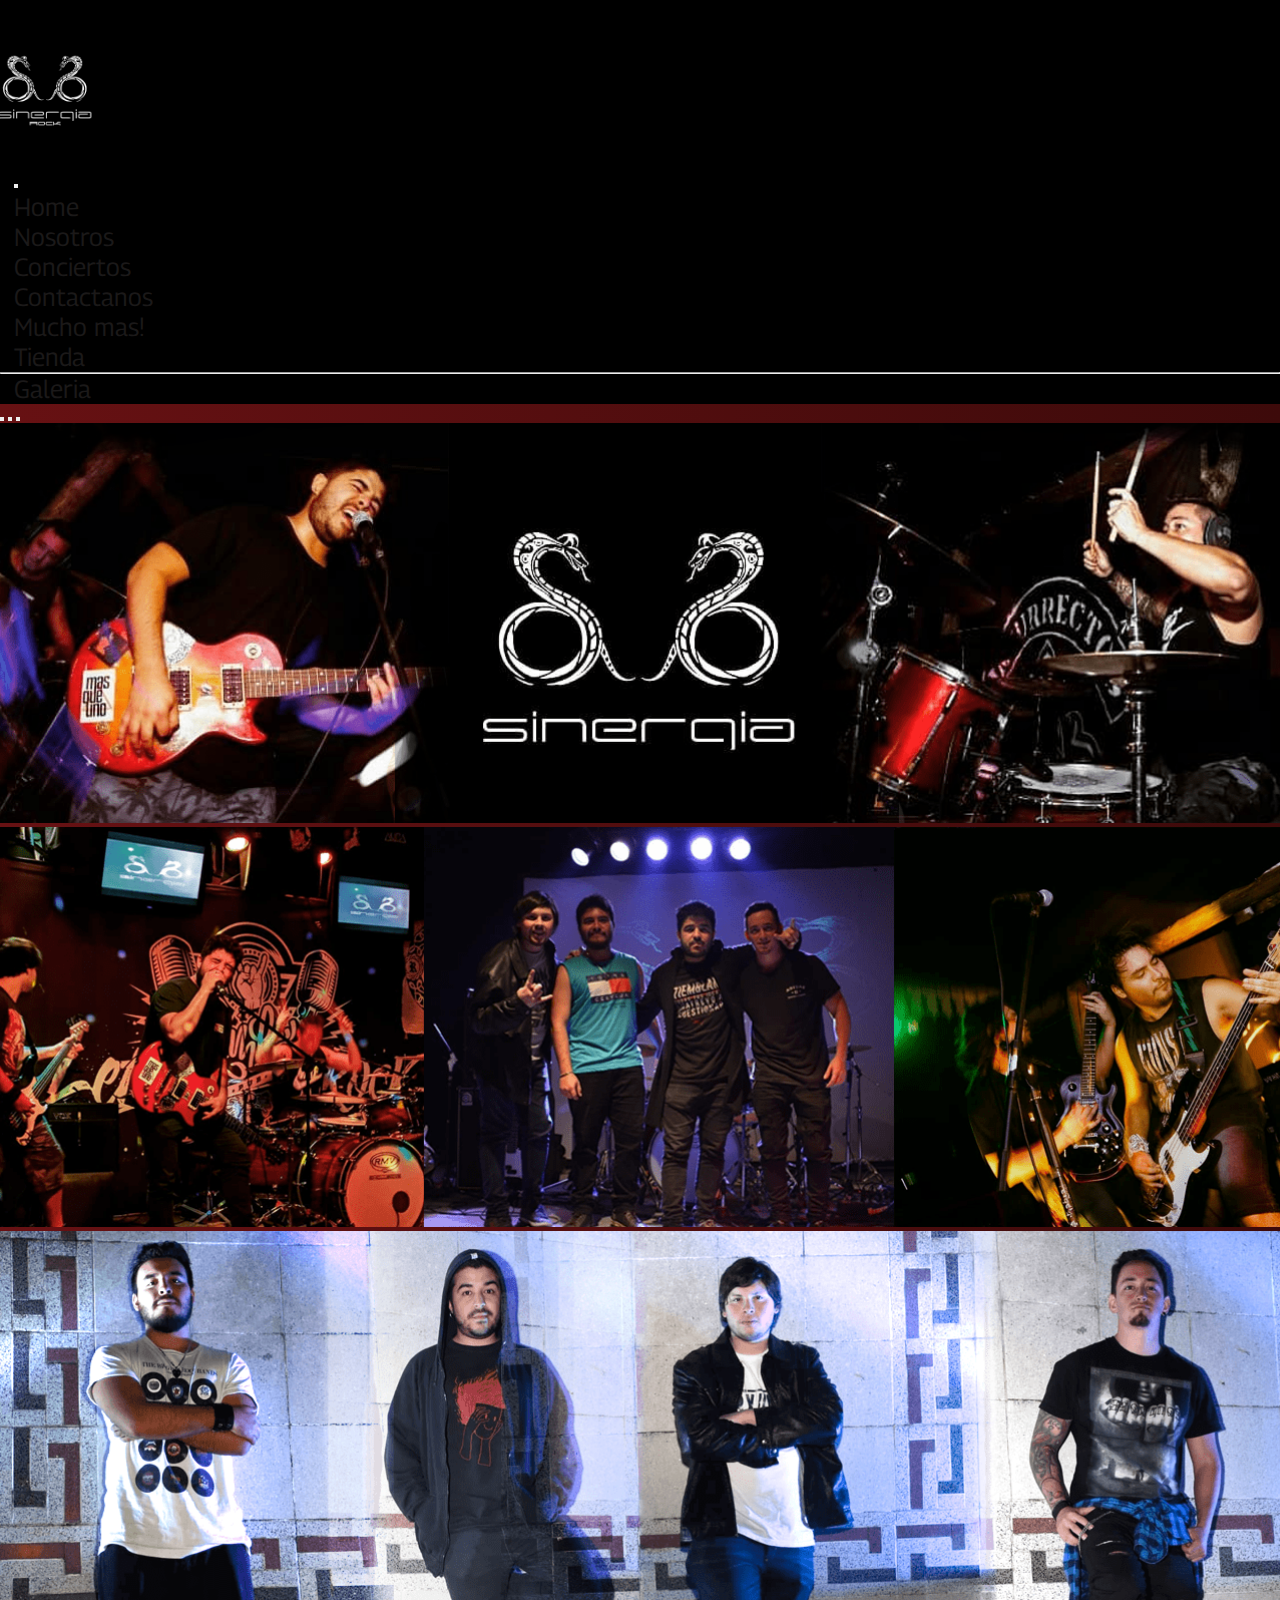
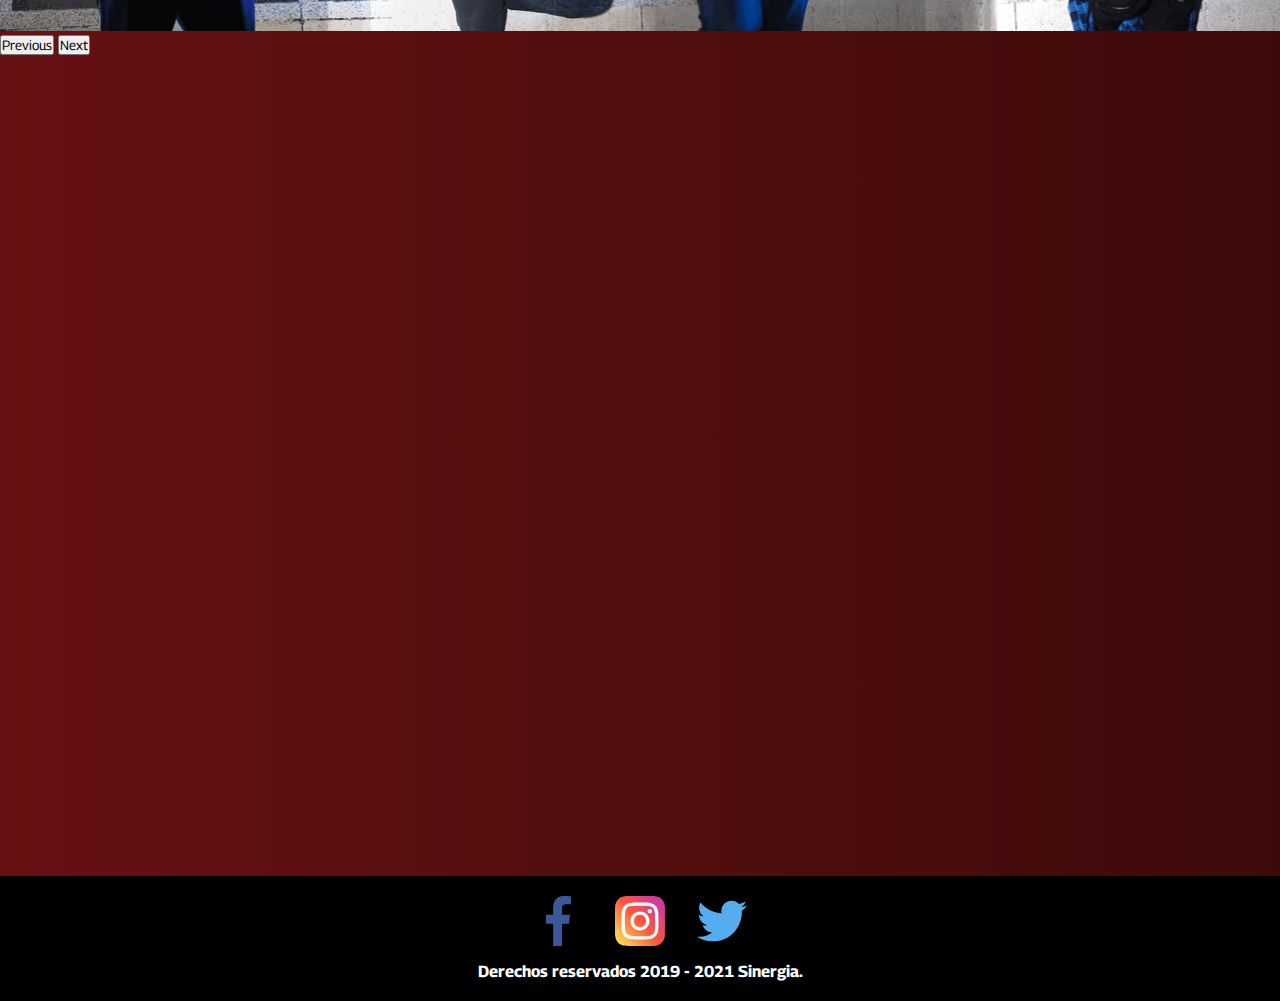
<file: index.html>
<!DOCTYPE html>
<html lang="es">

<head>
    <meta charset="utf-8">
    <meta name="language" content="es">
    <meta name="keywords" content="Banda de Rock, Parana, Sinergia, Musica, Rock, Music, Spotify, Genero MRock.">
    <meta name="viewport" content="width=device-width, user-scalable=no, initial-scale=1.0, maximum-scale=1.0, minimum-scale=1.0">
    <meta name="description" content="Sinergiaes una banda de musica del genero Rock, nacidos en Parana y listos para el mundo!">
    <meta property="og:type" content="website">
    <meta property="author" content="Arias Isaac">
    <meta property="og:url" content="./images/favicon.png">
    <meta property="og:image" content="./images/favicon.png">
    <meta property="og:image:width" content="96">
    <meta property="og:image:height" content="96">
    <meta http-equiv="expires" content="0" />
    <meta http-equiv="expires" content="Thu, 01 Dec 1994 16:00:00 GMT" />
    <meta http-equiv="Last-Modified" content="0">
    <meta http-equiv="Cache-Control" content="no-cache, mustrevalidate">
    <meta http-equiv="cache-control" content="max-age=0" />
    <meta http-equiv="Pragma" content="no-cache">
    <meta http-equiv="X-UA-Compatible" content="IE=edge">
    <meta name="copyright" content="Sinergia">
    <link rel="icon" type="image/png" href="./images/favicon.png">
    <title>Sinergia Rock!</title>
    <link href="https://cdn.jsdelivr.net/npm/bootstrap@5.0.2/dist/css/bootstrap.min.css" rel="stylesheet" integrity="sha384-EVSTQN3/azprG1Anm3QDgpJLIm9Nao0Yz1ztcQTwFspd3yD65VohhpuuCOmLASjC" crossorigin="anonymous">
    <link rel="stylesheet" type="text/css" href="./css/style.css">
    <link rel="stylesheet" href="https://fonts.googleapis.com/css2?family=Baloo+Chettan+2:wght@400;500&display=swap">
    <link href='https://unpkg.com/boxicons@2.0.7/css/boxicons.min.css' rel='stylesheet'>
    <link rel="preconnect" href="https://fonts.googleapis.com">
    <link rel="preconnect" href="https://fonts.gstatic.com" crossorigin>
    <link href="https://fonts.googleapis.com/css2?family=Georama&display=swap" rel="stylesheet">
    <link href="https://unpkg.com/aos@2.3.1/dist/aos.css" rel="stylesheet">
    <!--[if lt IE 9]>
    <script src="https://cdnjs.cloudflare.com/ajax/libs/html5shiv/3.7.3/html5shiv.min.js"></script>
    <script src="https://cdnjs.cloudflare.com/ajax/libs/respond.js/1.4.2/respond.min.js"></script>
	<script src="https://cdnjs.cloudflare.com/ajax/libs/livingston-css3-mediaqueries-js/1.0.0/css3-mediaqueries.js"></script>
    <![endif]-->
</head>

<body>
    <header>
        <nav class="navbar navbar-expand-lg navbar-dark bg-dark">
            <div class="container-fluid">
                <a class="navbar-brand" href="#">
                    <h1>
                        <img class="logo" src="./images/logo.png" alt="Sinergia Rock banda de musica" width="100">
                    </h1>
                </a>
                <button class="navbar-toggler" type="button" data-bs-toggle="collapse" data-bs-target="#navbarScroll" aria-controls="navbarScroll" aria-expanded="false" aria-label="Toggle navigation">
					<span class="navbar-toggler-icon"></span>
				</button>
                <div class="collapse navbar-collapse" id="navbarScroll">
                    <ul class="navbar-nav me-auto my-2 my-lg-0 navbar-nav-scroll" style="--bs-scroll-height: 100px;">
                        <li class="nav-item">
                            <a class="nav-link active" aria-current="page" href="./index.html">Home</a>
                        </li>
                        <li class="nav-item">
                            <a class="nav-link active" href="./pages/nosotros.html">Nosotros</a>
                        </li>
                        <li class="nav-item">
                            <a class="nav-link active" href="./pages/conciertos.html">Conciertos</a>
                        </li>
                        <li class="nav-item">
                            <a class="nav-link active" href="./pages/contacto.html" tabindex="-1">Contactanos</a>
                        </li>
                        <li class="nav-item dropdown">
                            <a class="nav-link active dropdown-toggle" href="#" id="navbarScrollingDropdown" role="button" data-bs-toggle="dropdown" aria-expanded="false">
								Mucho mas!
							</a>
                            <ul class="dropdown-menu dropdown-menu-dark" aria-labelledby="navbarScrollingDropdown navbarScrollingDropdown">
                                <li><a class="dropdown-item" href="./pages/tienda.html">Tienda</a></li>
                                <li>
                                    <hr class="dropdown-divider">
                                </li>
                                <li><a class="dropdown-item" href="./pages/galeria.html">Galeria</a></li>
                            </ul>
                        </li>
                    </ul>
                </div>
            </div>
        </nav>
    </header>
    <main>
        <section>
            <!-- Slide de fotos -->
            <div id="carouselExampleIndicators" class="carousel slide" data-bs-ride="carousel">
                <div class="carousel-indicators">
                    <button type="button" data-bs-target="#carouselExampleIndicators" data-bs-slide-to="0" class="active" aria-current="true" aria-label="Slide 1"></button>
                    <button type="button" data-bs-target="#carouselExampleIndicators" data-bs-slide-to="1" aria-label="Slide 2"></button>
                    <button type="button" data-bs-target="#carouselExampleIndicators" data-bs-slide-to="2" aria-label="Slide 3"></button>
                </div>
                <div class="carousel-inner">
                    <div class="carousel-item active">
                        <img src="./images/banda7.png" height="400px" class="d-block w-100" alt="Banda de rock sinergia joan chano jose">
                    </div>
                    <div class="carousel-item">
                        <img src="./images/banda6.png" height="400px" class="d-block w-100" alt="Banda de rock sinergia fans musica metal">
                    </div>
                    <div class="carousel-item">
                        <img src="./images/banda8.png" height="400px" class="d-block w-100" alt="Banda de rock sinergia chale musica 2021">
                    </div>
                </div>
                <button class="carousel-control-prev" type="button" data-bs-target="#carouselExampleIndicators" data-bs-slide="prev">
					<span class="carousel-control-prev-icon" aria-hidden="true"></span>
					<span class="visually-hidden">Previous</span>
				</button>
                <button class="carousel-control-next" type="button" data-bs-target="#carouselExampleIndicators" data-bs-slide="next">
					<span class="carousel-control-next-icon" aria-hidden="true"></span>
					<span class="visually-hidden">Next</span>
				</button>
            </div>
            <!-- Fin de Slide de fotos -->
        </section>
    </main>
    <section>
        <!-- Iframes Youtube Y Spotify -->
        <div class="content01" data-aos="fade-left">
            <iframe src="https://open.spotify.com/embed/artist/6gE9JYwBDJaa1YEBOVvaPO" width="100%" height="180" frameBorder="0" allowtransparency="true" allow="encrypted-media"></iframe>
            <div class="pd">
                <h2 id="podcast">Spotify</h2>
                <p class="whit"><span>Visita nuestro Podcast en Spotify</span> a través del siguiente enlace podras escuchar nuestra eterna musica!</p>
                <div class="content0101">
                    <a target="_blanks" href="https://open.spotify.com/artist/6gE9JYwBDJaa1YEBOVvaPO"><b>VER
							MAS!</b></a>
                </div>
            </div>
        </div>
    </section>
    <section>
        <div class="content01" data-aos="fade-left">
            <iframe width="1376" height="182" src="https://www.youtube.com/embed/iaAnNT_9ojc" title="YouTube video player" frameborder="0" allow="accelerometer; autoplay; clipboard-write; encrypted-media; gyroscope; picture-in-picture" allowfullscreen></iframe>
            <div class="pd">
                <h2 id="youtube">Youtube</h2>
                <p target="_blanks" class="whit"><span>Visita nuestro canal de Youtube</span> y enterate de lo ultimo de nuestro contenido! y recuerda... GOLPEA FUERTE!</p>
                <div class="content0101">
                    <a target="_blanks" href="https://www.youtube.com/channel/UC3_yRCKsqOI81betEHd1dJw"><b>VER
							MAS!</b></a>
                </div>
            </div>
        </div>
        <!-- Fin de Iframes Youtube Y Spotify -->
    </section>
    <section class="container-xx1">
        <div class="u1 h5" data-aos="fade-right">
            <img src="./images/banda4.jpg" alt="Foto concierto de Rock banda sinergia" width="400">
            <h3 class="U2">Ultimo concierto</h3>
            <p>"La música expresa lo que no puede ser dicho y aquello sobre lo que es imposible permanecer en silencio
            </p>
            <p class="Vh badge text-wrap">Por el Escritor francés Victor Hugo</p>
        </div>
    </section>
    <footer>
        <div>
            <a href="https://www.facebook.com/sinergiarock"><img class="socials" src="./images/icon-facebook.svg" target="_blanks" alt="Facebook de sinergiarock banda musica"></a>
            <a href="https://www.instagram.com/sinergia.rock/"><img class="socials" src="./images/icon-instagram.svg" target="_blanks" alt="instagram sinergia rock banda de musica"></a>
            <a href="https://twiiter.com/sinergia.rock/"><img class="socials" src="./images/icon-twitter.svg" target="_blanks" alt="Twitter de sinergia rock fans"></a>
            <h4 class="copy">Derechos reservados 2019 - 2021 Sinergia.</h4>
        </div>
    </footer>
    <script src="https://cdn.jsdelivr.net/npm/bootstrap@5.0.2/dist/js/bootstrap.bundle.min.js" integrity="sha384-MrcW6ZMFYlzcLA8Nl+NtUVF0sA7MsXsP1UyJoMp4YLEuNSfAP+JcXn/tWtIaxVXM" crossorigin="anonymous"></script>
    <script src="./js/script.js"></script>
    <script src="https://unpkg.com/aos@2.3.1/dist/aos.js"></script>
    <script>
        AOS.init();
    </script>
</body>

</html>
</file>
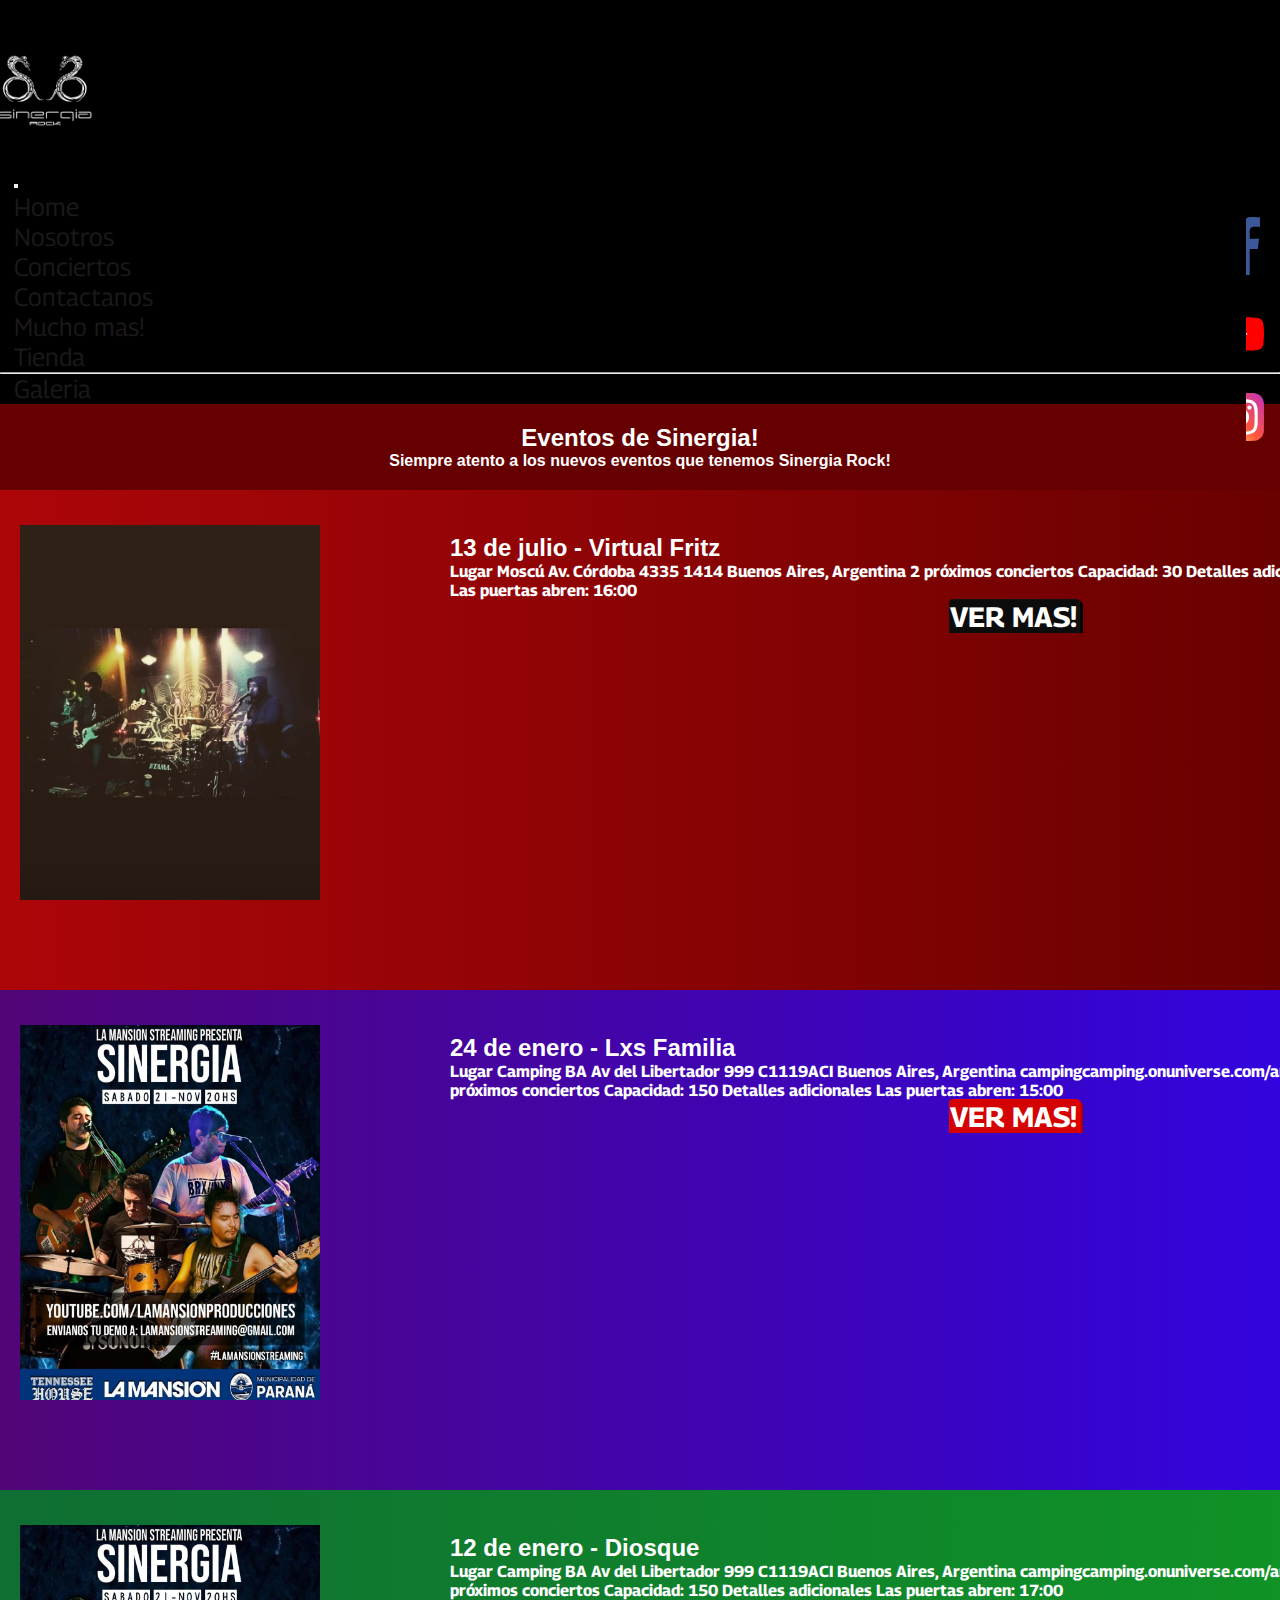
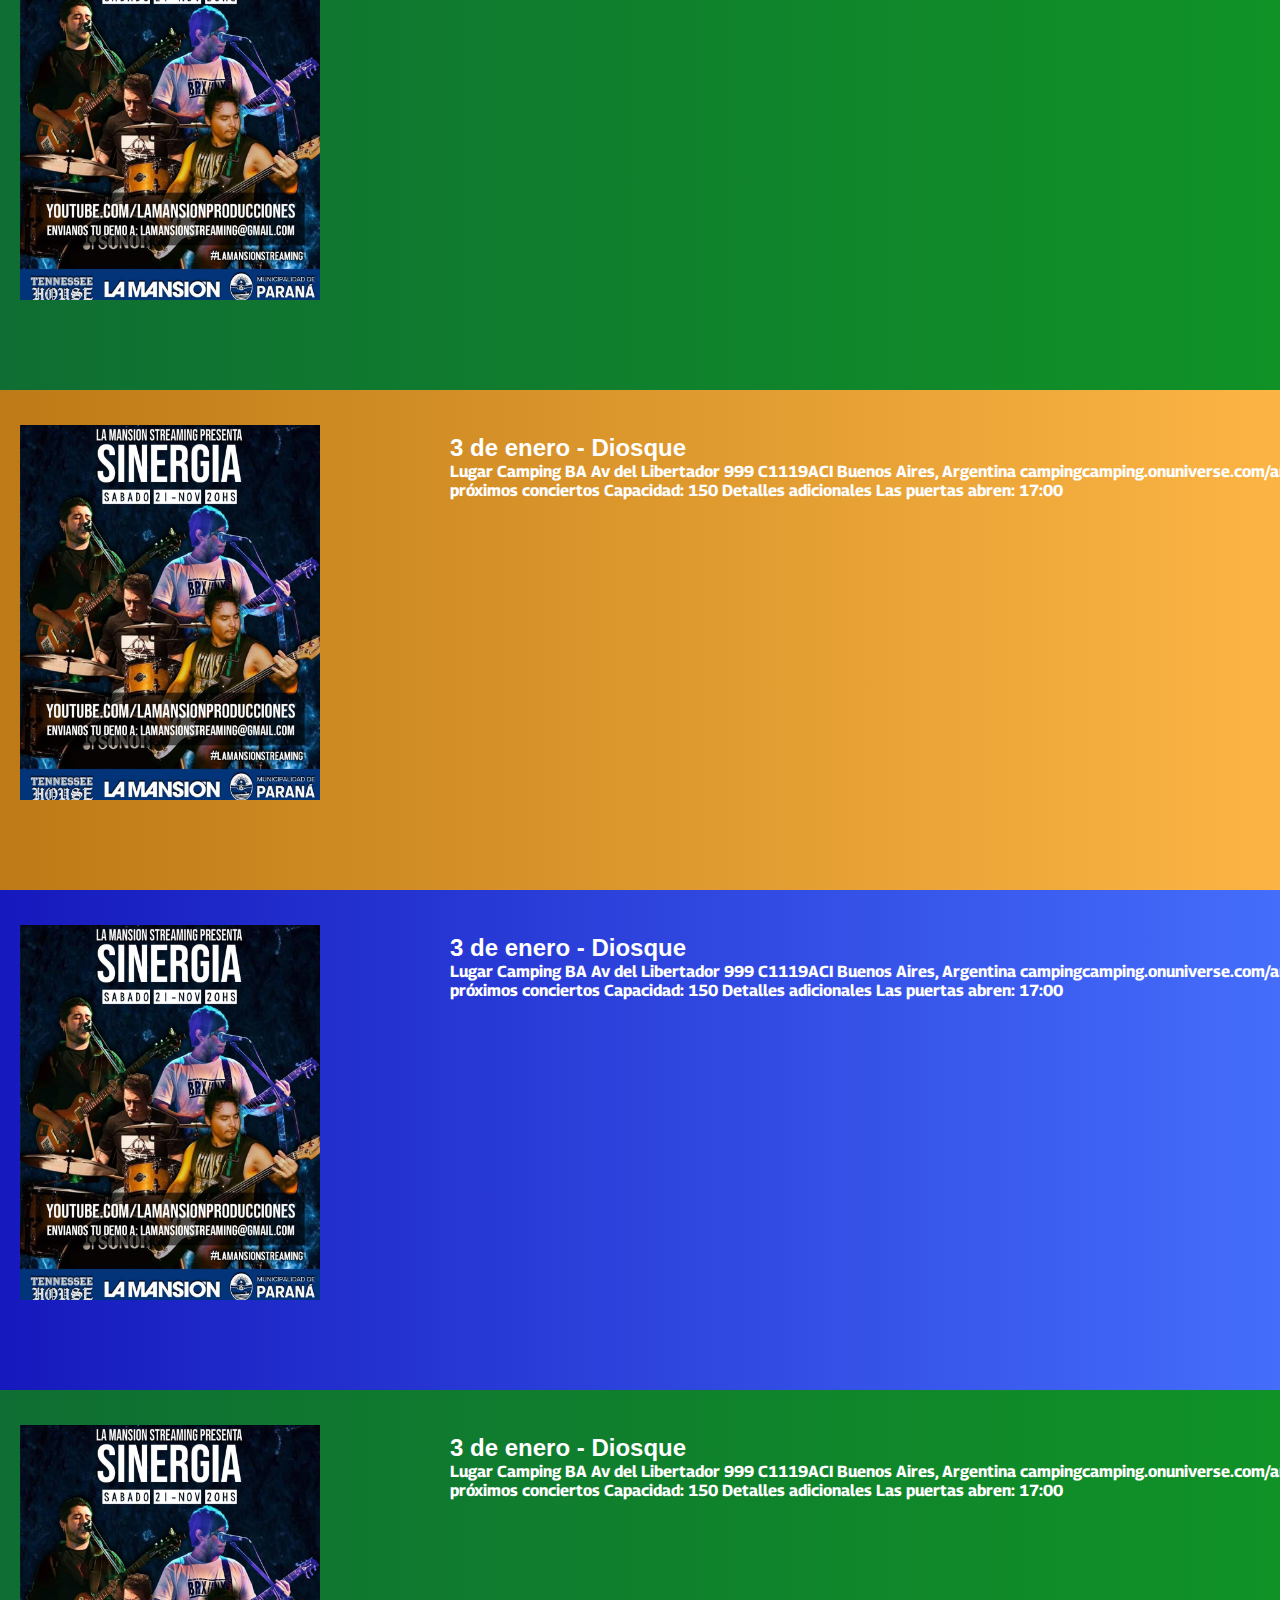
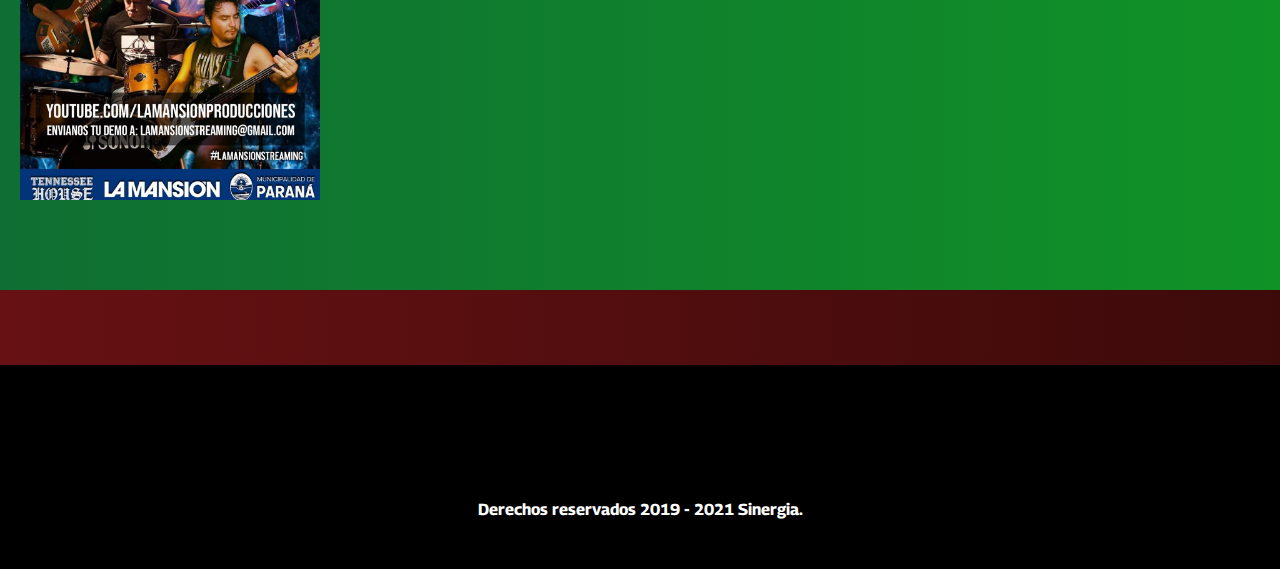
<file: pages/conciertos.html>
<!DOCTYPE html>
<html lang="es">

<head>
    <meta charset="utf-8">
    <meta name="language" content="es">
    <meta name="keywords" content="Banda de Rock, Parana, Sinergia, Musica, Rock, Music, Spotify, Genero MRock.">
    <meta name="viewport" content="width=device-width, user-scalable=no, initial-scale=1.0, maximum-scale=1.0, minimum-scale=1.0">
    <meta name="description" content="Eventos de Sinergia Rock, conciertos que hemos tocado y que vamos a tocar!">
    <meta property="og:type" content="website">
    <meta property="author" content="Arias Isaac">
    <meta property="og:url" content="../images/favicon.png">
    <meta property="og:image" content="../images/favicon.png">
    <meta property="og:image:width" content="96">
    <meta property="og:image:height" content="96">
    <meta http-equiv="expires" content="0" />
    <meta http-equiv="expires" content="Thu, 01 Dec 1994 16:00:00 GMT" />
    <meta http-equiv="Last-Modified" content="0">
    <meta http-equiv="Cache-Control" content="no-cache, mustrevalidate">
    <meta http-equiv="cache-control" content="max-age=0" />
    <meta http-equiv="Pragma" content="no-cache">
    <meta http-equiv="X-UA-Compatible" content="IE=edge">
    <meta name="copyright" content="Sinergia">
    <link rel="icon" type="image/png" href="../images/favicon.png">
    <title>Sinergia Rock!</title>
    <link href="https://cdn.jsdelivr.net/npm/bootstrap@5.0.2/dist/css/bootstrap.min.css" rel="stylesheet" integrity="sha384-EVSTQN3/azprG1Anm3QDgpJLIm9Nao0Yz1ztcQTwFspd3yD65VohhpuuCOmLASjC" crossorigin="anonymous">
    <link rel="stylesheet" type="text/css" href="../sass/style2.css">
    <link rel="stylesheet" type="text/css" href="../css/style.css">
    <link rel="preconnect" href="https://fonts.googleapis.com">
    <link rel="preconnect" href="https://fonts.gstatic.com" crossorigin>
    <link href="https://fonts.googleapis.com/css2?family=Georama&display=swap" rel="stylesheet">
    <link href="https://unpkg.com/aos@2.3.1/dist/aos.css" rel="stylesheet">
    <!--[if lt IE 9]>
    <script src="https://cdnjs.cloudflare.com/ajax/libs/html5shiv/3.7.3/html5shiv.min.js"></script>
    <script src="https://cdnjs.cloudflare.com/ajax/libs/respond.js/1.4.2/respond.min.js"></script>
	<script src="https://cdnjs.cloudflare.com/ajax/libs/livingston-css3-mediaqueries-js/1.0.0/css3-mediaqueries.js"></script>
    <![endif]-->
</head>

<body>
    <header>
        <nav class="navbar navbar-expand-lg navbar-dark bg-dark">
            <div class="container-fluid">
                <a class="navbar-brand" href="#">
                    <h1>
                        <img class="logo" src="../images/logo.png" alt="Sinergia Rock" width="100">
                    </h1>
                </a>
                <button class="navbar-toggler" type="button" data-bs-toggle="collapse" data-bs-target="#navbarScroll" aria-controls="navbarScroll" aria-expanded="false" aria-label="Toggle navigation">
					<span class="navbar-toggler-icon"></span>
				</button>
                <div class="collapse navbar-collapse" id="navbarScroll">
                    <ul class="navbar-nav me-auto my-2 my-lg-0 navbar-nav-scroll" style="--bs-scroll-height: 100px;">
                        <li class="nav-item">
                            <a class="nav-link active" aria-current="page" href="../index.html">Home</a>
                        </li>
                        <li class="nav-item">
                            <a class="nav-link active" href="../pages/nosotros.html">Nosotros</a>
                        </li>
                        <li class="nav-item">
                            <a class="nav-link active" href="../pages/conciertos.html">Conciertos</a>
                        </li>
                        <li class="nav-item">
                            <a class="nav-link active" href="../pages/contacto.html" tabindex="-1">Contactanos</a>
                        </li>
                        <li class="nav-item dropdown">
                            <a class="nav-link active dropdown-toggle" href="#" id="navbarScrollingDropdown" role="button" data-bs-toggle="dropdown" aria-expanded="false">
								Mucho mas!
							</a>
                            <ul class="dropdown-menu dropdown-menu-dark" aria-labelledby="navbarScrollingDropdown navbarScrollingDropdown">
                                <li><a class="dropdown-item" href="../pages/tienda.html">Tienda</a></li>
                                <li>
                                    <hr class="dropdown-divider">
                                </li>
                                <li><a class="dropdown-item" href="../pages/galeria.html">Galeria</a></li>
                            </ul>
                        </li>
                    </ul>
                </div>
            </div>
        </nav>
    </header>
    <div class="contenedor__sociales" data-aos="fade-down">
        <a class="contenedor__sociales--facebook" href="https://www.facebook.com/sinergiarock"><img src="../images/icon-facebook.svg" alt="facebook"></a>
        <a class="contenedor__sociales--youtube" href="https://www.youtube.com/channel/UC3_yRCKsqOI81betEHd1dJw"><img src="../images/youtube.svg" alt="youtube"></a>
        <a class="contenedor__sociales--instagram" href="https://www.instagram.com/sinergia.rock/"><img src="../images/icon-instagram.svg" alt="linkedin"></a>
    </div>
    <div class="contenedor__portada">
        <h2 class="contenedor__portada--titulo">Eventos de Sinergia!</h2>
        <p class="contenedor__portada--texto">
            Siempre atento a los nuevos eventos que tenemos Sinergia Rock!
        </p>
    </div>
    <section class="contenedor__concierto">
        <div>
            <img class="contenedor__imagen" src="../images/concierto1.jpg" alt="Concierto1">
        </div>
        <div class="contenedor__texto">
            <h2 class="contenedor__texto--titulo">13 de julio - Virtual Fritz</h2>
            <p class="contenedor__texto--parrafo">Lugar Moscú Av. Córdoba 4335 1414 Buenos Aires, Argentina 2 próximos conciertos Capacidad: 30 Detalles adicionales Las puertas abren: 16:00
            </p>
            <a class="boton__personalizado--black" data-aos="fade-up-left" target="_blanks" href="https://www.instagram.com/sinergia.rock/"><b>VER MAS!</b></a>
        </div>
    </section>
    <section class="contenedor__concierto--2">
        <div>
            <img class="contenedor__imagen" src="../images/concierto2.jpg" alt="Concierto2">
        </div>
        <div class="contenedor--texto">
            <h2 class="contenedor__texto--titulo2">24 de enero - Lxs Familia</h2>
            <p class="contenedor__texto--parrafo2">Lugar Camping BA Av del Libertador 999 C1119ACI Buenos Aires, Argentina campingcamping.onuniverse.com/artistas 3 próximos conciertos Capacidad: 150 Detalles adicionales Las puertas abren: 15:00
            </p>
            <a class="boton__personalizado--red" data-aos="fade-up-left" target="_blanks" href="https://www.instagram.com/sinergia.rock/"><b>VER
					MAS!</b></a>
        </div>
    </section>
    <section class="contenedor__concierto--3">
        <div>
            <img class="contenedor__imagen" src="../images/concierto2.jpg" alt="Concierto2">
        </div>
        <div class="contenedor--texto">
            <h2 class="contenedor__texto--titulo3">12 de enero - Diosque</h2>
            <p class="contenedor__texto--parrafo3">Lugar Camping BA Av del Libertador 999 C1119ACI Buenos Aires, Argentina campingcamping.onuniverse.com/artistas 3 próximos conciertos Capacidad: 150 Detalles adicionales Las puertas abren: 17:00
            </p>
            <a class="boton__personalizado--black" data-aos="fade-up-left" target="_blanks" href="https://www.instagram.com/sinergia.rock/"><b>VER MAS!</b></a>
        </div>
    </section>
    <section class="contenedor__concierto--4">
        <div>
            <img class="contenedor__imagen" src="../images/concierto2.jpg" alt="Concierto2">
        </div>
        <div class="contenedor--texto">
            <h2 class="contenedor__texto--titulo4">3 de enero - Diosque</h2>
            <p class="contenedor__texto--parrafo4">Lugar Camping BA Av del Libertador 999 C1119ACI Buenos Aires, Argentina campingcamping.onuniverse.com/artistas 3 próximos conciertos Capacidad: 150 Detalles adicionales Las puertas abren: 17:00
            </p>
            <a class="boton__personalizado--red" data-aos="fade-up-left" target="_blanks" href="https://www.instagram.com/sinergia.rock/"><b>VER
					MAS!</b></a>
        </div>
    </section>
    <section class="contenedor__concierto--5">
        <div>
            <img class="contenedor__imagen" src="../images/concierto2.jpg" alt="Concierto2">
        </div>
        <div class="contenedor--texto">
            <h2 class="contenedor__texto--titulo5">3 de enero - Diosque</h2>
            <p class="contenedor__texto--parrafo5">Lugar Camping BA Av del Libertador 999 C1119ACI Buenos Aires, Argentina campingcamping.onuniverse.com/artistas 3 próximos conciertos Capacidad: 150 Detalles adicionales Las puertas abren: 17:00
            </p>
            <a class="boton__personalizado--black" data-aos="fade-up-left" target="_blanks" href="https://www.instagram.com/sinergia.rock/"><b>VER MAS!</b></a>
        </div>
    </section>
    <section class="contenedor__concierto--3">
        <div>
            <img class="contenedor__imagen" src="../images/concierto2.jpg" alt="Concierto2">
        </div>
        <div class="contenedor--texto">
            <h2 class="contenedor__texto--titulo3">3 de enero - Diosque</h2>
            <p class="contenedor__texto--parrafo3">Lugar Camping BA Av del Libertador 999 C1119ACI Buenos Aires, Argentina campingcamping.onuniverse.com/artistas 3 próximos conciertos Capacidad: 150 Detalles adicionales Las puertas abren: 17:00
            </p>
            <a class="boton__personalizado--red" data-aos="fade-up-left" target="_blanks" href="https://www.instagram.com/sinergia.rock/"><b>VER
					MAS!</b></a>
        </div>
    </section>
    <footer>
        <div class="contenedor__footer">
            <h4 class="contenedor__footer--copy">Derechos reservados 2019 - 2021 Sinergia.</h4>
        </div>
    </footer>
    <script src="https://cdn.jsdelivr.net/npm/bootstrap@5.0.2/dist/js/bootstrap.bundle.min.js" integrity="sha384-MrcW6ZMFYlzcLA8Nl+NtUVF0sA7MsXsP1UyJoMp4YLEuNSfAP+JcXn/tWtIaxVXM" crossorigin="anonymous"></script>
    <script src="https://unpkg.com/aos@2.3.1/dist/aos.js"></script>
    <script>
        AOS.init();
    </script>
</body>

</html>
</file>
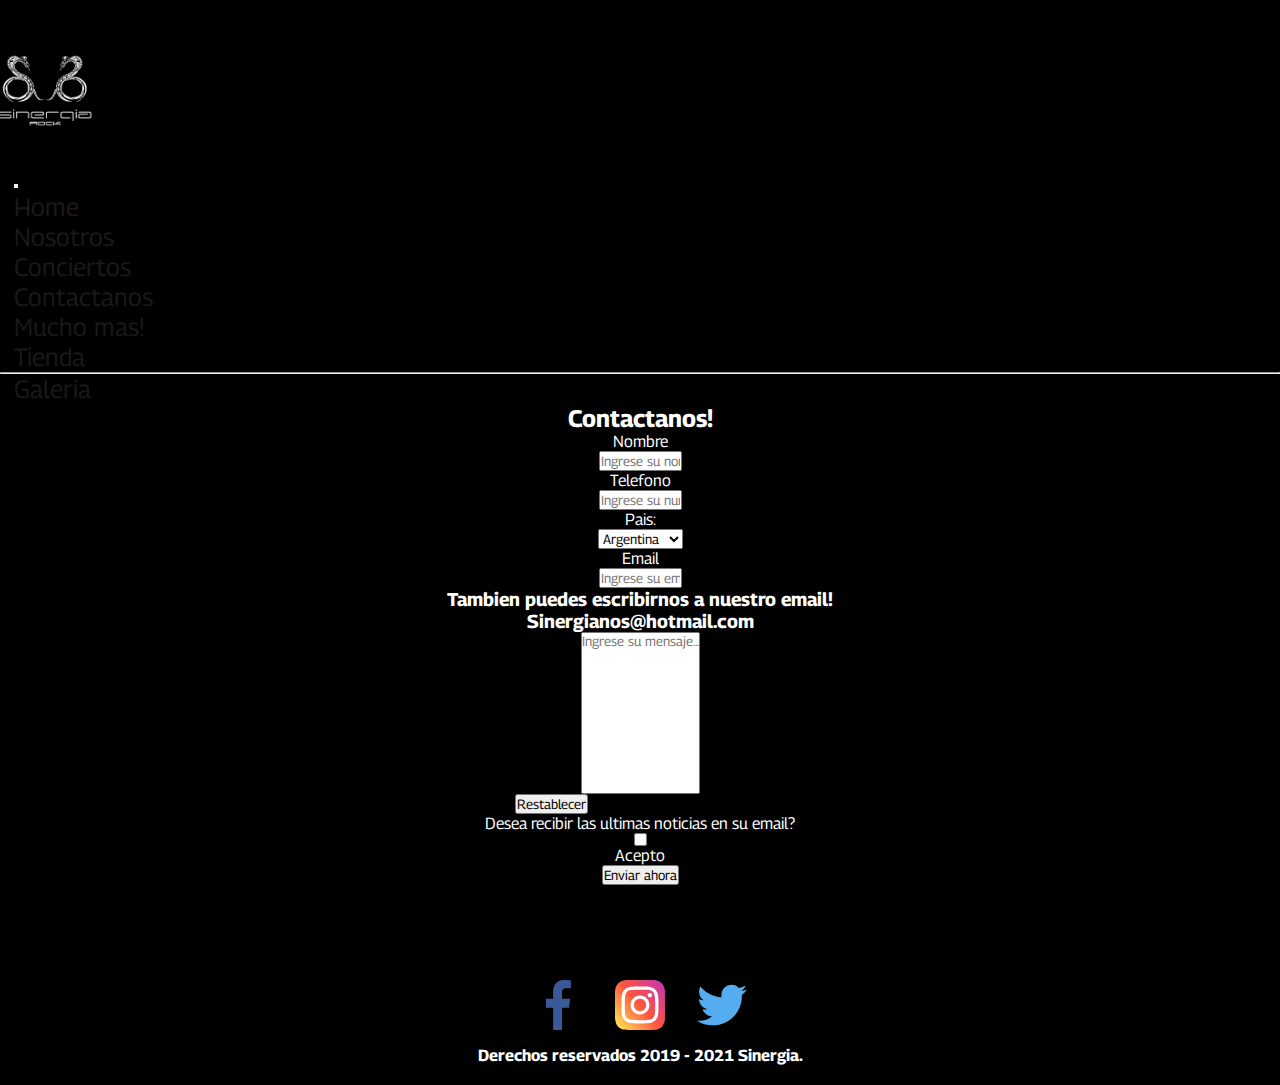
<file: pages/contacto.html>
<!DOCTYPE html>
<html lang="es">

<head>
    <meta charset="utf-8">
    <meta name="language" content="es">
    <meta name="keywords" content="Banda de Rock, Parana, Sinergia, Musica, Rock, Music, Spotify, Genero MRock.">
    <meta name="viewport" content="width=device-width, user-scalable=no, initial-scale=1.0, maximum-scale=1.0, minimum-scale=1.0">
    <meta name="description" content="Contactate con Sinergia Rock a traves de estos mensajes, ya sea para marketing, conciertos o lo que sea!">
    <meta property="og:type" content="website">
    <meta property="author" content="Arias Isaac">
    <meta property="og:url" content="../images/favicon.png">
    <meta property="og:image" content="../images/favicon.png">
    <meta property="og:image:width" content="96">
    <meta property="og:image:height" content="96">
    <meta http-equiv="expires" content="0" />
    <meta http-equiv="expires" content="Thu, 01 Dec 1994 16:00:00 GMT" />
    <meta http-equiv="Last-Modified" content="0">
    <meta http-equiv="Cache-Control" content="no-cache, mustrevalidate">
    <meta http-equiv="cache-control" content="max-age=0" />
    <meta http-equiv="Pragma" content="no-cache">
    <meta http-equiv="X-UA-Compatible" content="IE=edge">
    <meta name="copyright" content="Sinergia">
    <link rel="icon" type="image/png" href="../images/favicon.png">
    <title>Sinergia Rock!</title>
    <link href="https://cdn.jsdelivr.net/npm/bootstrap@5.0.2/dist/css/bootstrap.min.css" rel="stylesheet" integrity="sha384-EVSTQN3/azprG1Anm3QDgpJLIm9Nao0Yz1ztcQTwFspd3yD65VohhpuuCOmLASjC" crossorigin="anonymous">
    <link rel="stylesheet" type="text/css" href="../css/style.css">
    <link rel="preconnect" href="https://fonts.googleapis.com">
    <link rel="preconnect" href="https://fonts.gstatic.com" crossorigin>
    <link href="https://fonts.googleapis.com/css2?family=Georama&display=swap" rel="stylesheet">
    <!--[if lt IE 9]>
    <script src="https://cdnjs.cloudflare.com/ajax/libs/html5shiv/3.7.3/html5shiv.min.js"></script>
    <script src="https://cdnjs.cloudflare.com/ajax/libs/respond.js/1.4.2/respond.min.js"></script>
	<script src="https://cdnjs.cloudflare.com/ajax/libs/livingston-css3-mediaqueries-js/1.0.0/css3-mediaqueries.js"></script>
    <![endif]-->
</head>

<body id="body2">
    <header>
        <nav class="navbar navbar-expand-lg navbar-dark bg-dark">
            <div class="container-fluid">
                <a class="navbar-brand" href="#">
                    <h1>
                        <img class="logo" src="../images/logo.png" alt="Sinergia Rock" width="100">
                    </h1>
                </a>
                <button class="navbar-toggler" type="button" data-bs-toggle="collapse" data-bs-target="#navbarScroll" aria-controls="navbarScroll" aria-expanded="false" aria-label="Toggle navigation">
					<span class="navbar-toggler-icon"></span>
				</button>
                <div class="collapse navbar-collapse" id="navbarScroll">
                    <ul class="navbar-nav me-auto my-2 my-lg-0 navbar-nav-scroll" style="--bs-scroll-height: 100px;">
                        <li class="nav-item">
                            <a class="nav-link active" aria-current="page" href="../index.html">Home</a>
                        </li>
                        <li class="nav-item">
                            <a class="nav-link active" href="../pages/nosotros.html">Nosotros</a>
                        </li>
                        <li class="nav-item">
                            <a class="nav-link active" href="../pages/conciertos.html">Conciertos</a>
                        </li>
                        <li class="nav-item">
                            <a class="nav-link active" href="../pages/contacto.html" tabindex="-1">Contactanos</a>
                        </li>
                        <li class="nav-item dropdown">
                            <a class="nav-link active dropdown-toggle" href="#" id="navbarScrollingDropdown" role="button" data-bs-toggle="dropdown" aria-expanded="false">
								Mucho mas!
							</a>
                            <ul class="dropdown-menu dropdown-menu-dark" aria-labelledby="navbarScrollingDropdown navbarScrollingDropdown">
                                <li><a class="dropdown-item" href="../pages/tienda.html">Tienda</a></li>
                                <li>
                                    <hr class="dropdown-divider">
                                </li>
                                <li><a class="dropdown-item" href="../pages/galeria.html">Galeria</a></li>
                            </ul>
                        </li>
                    </ul>
                </div>
            </div>
        </nav>
    </header>
    <section>
        <!-- Tabla de contacto -->
        <div class="contact02">
            <h2 class="black">Contactanos!</h2>
            <form action="respuesta.html" method="GET">
                <div class="msn0">
                    <label for="name">Nombre</label>
                    <input id="name" type="text" name="text" placeholder="Ingrese su nombre...">
                    <label for="tel">Telefono</label>
                    <input id="tel" type="tel" placeholder="Ingrese su numero telefonico...">
                    <label for="paises">Pais:</label>
                    <select name="paises" id="paises">
						<option value="arg" selected>Argentina</option>
						<option value="uru">Uruguay</option>
						<option value="par">Paraguay</option>
						<option value="chi">Chile</option>
						<option value="ecu">Ecuador</option>
						<option value="bol">Bolivia</option>
						<option value="cr">Costa Rica</option>
						<option value="es">El salvador</option>
						<option value="nc">Nicaragua</option>
						<option value="col">Colombia</option>
						<option value="otro">Otro</option>
					</select>
                    <label for="email">Email</label>
                    <input id="email" type="email" placeholder="Ingrese su email...">
                    <h3>Tambien puedes escribirnos a nuestro email!</h3>
                    <h3>
                        <p>Sinergianos@hotmail.com</p>
                    </h3>
                </div>
                <div class="msn">
                    <textarea name="consulta" id="consulta" cols="30" rows="10" placeholder="Ingrese su mensaje..."></textarea>
                    <input type="reset" value="Restablecer" id="consulta">
                </div>
                <div class="msn2">
                    <label for="aviso">Desea recibir las ultimas noticias en su email?</label>
                    <input type="checkbox" name="acepta"> Acepto
                    <input type="submit" value="Enviar ahora">
                </div>
            </form>
        </div>
        <!-- Tabla de contacto -->
    </section>
    <footer>
        <div>
            <a href="https://www.facebook.com/sinergiarock"><img class="socials" src="../images/icon-facebook.svg" target="_blanks" alt="Facebook de sinergiarock banda musica"></a>
            <a href="https://www.instagram.com/sinergia.rock/"><img class="socials" src="../images/icon-instagram.svg" target="_blanks" alt="instagram sinergia rock banda de musica"></a>
            <a href="https://twiiter.com/sinergia.rock/"><img class="socials" src="../images/icon-twitter.svg" target="_blanks" alt="Twitter de sinergia rock fans"></a>
            <h4 class="copy">Derechos reservados 2019 - 2021 Sinergia.</h4>
        </div>
    </footer>
    <script src="https://cdn.jsdelivr.net/npm/bootstrap@5.0.2/dist/js/bootstrap.bundle.min.js" integrity="sha384-MrcW6ZMFYlzcLA8Nl+NtUVF0sA7MsXsP1UyJoMp4YLEuNSfAP+JcXn/tWtIaxVXM" crossorigin="anonymous"></script>
</body>

</html>
</file>
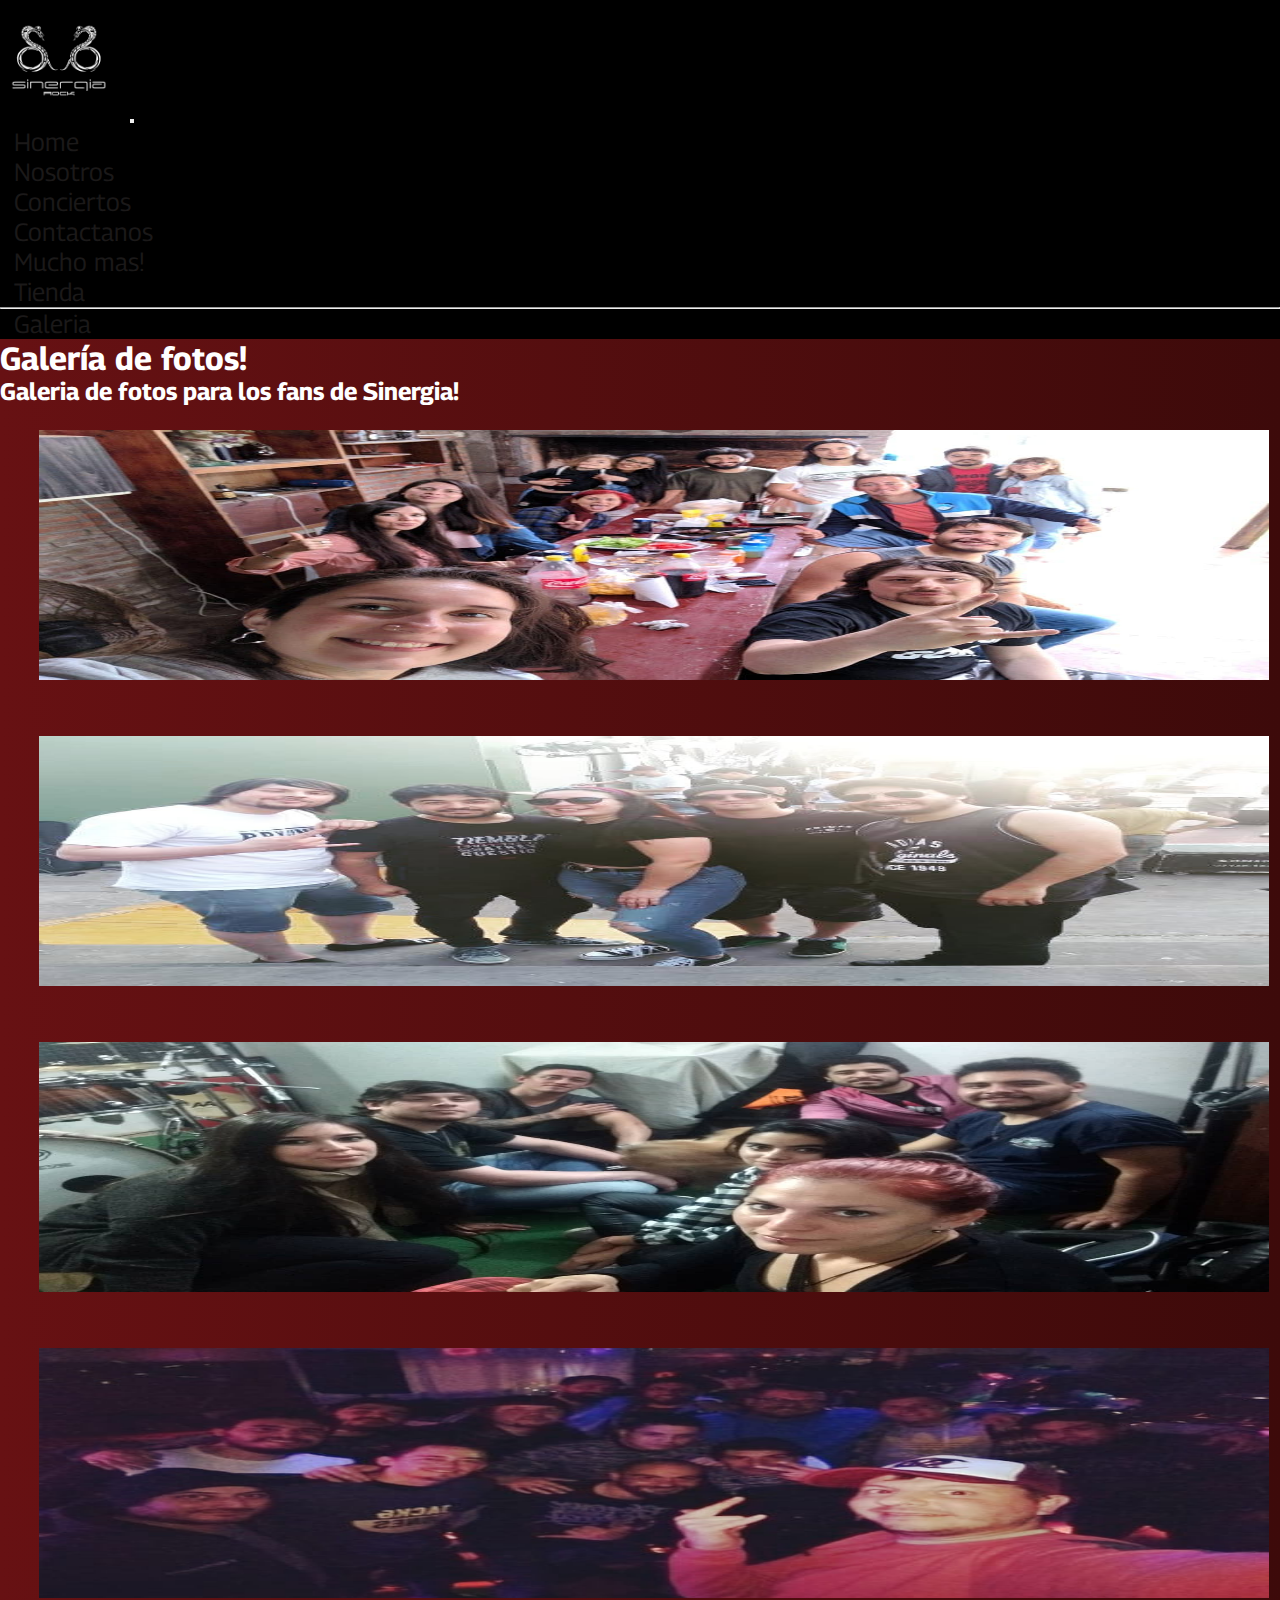
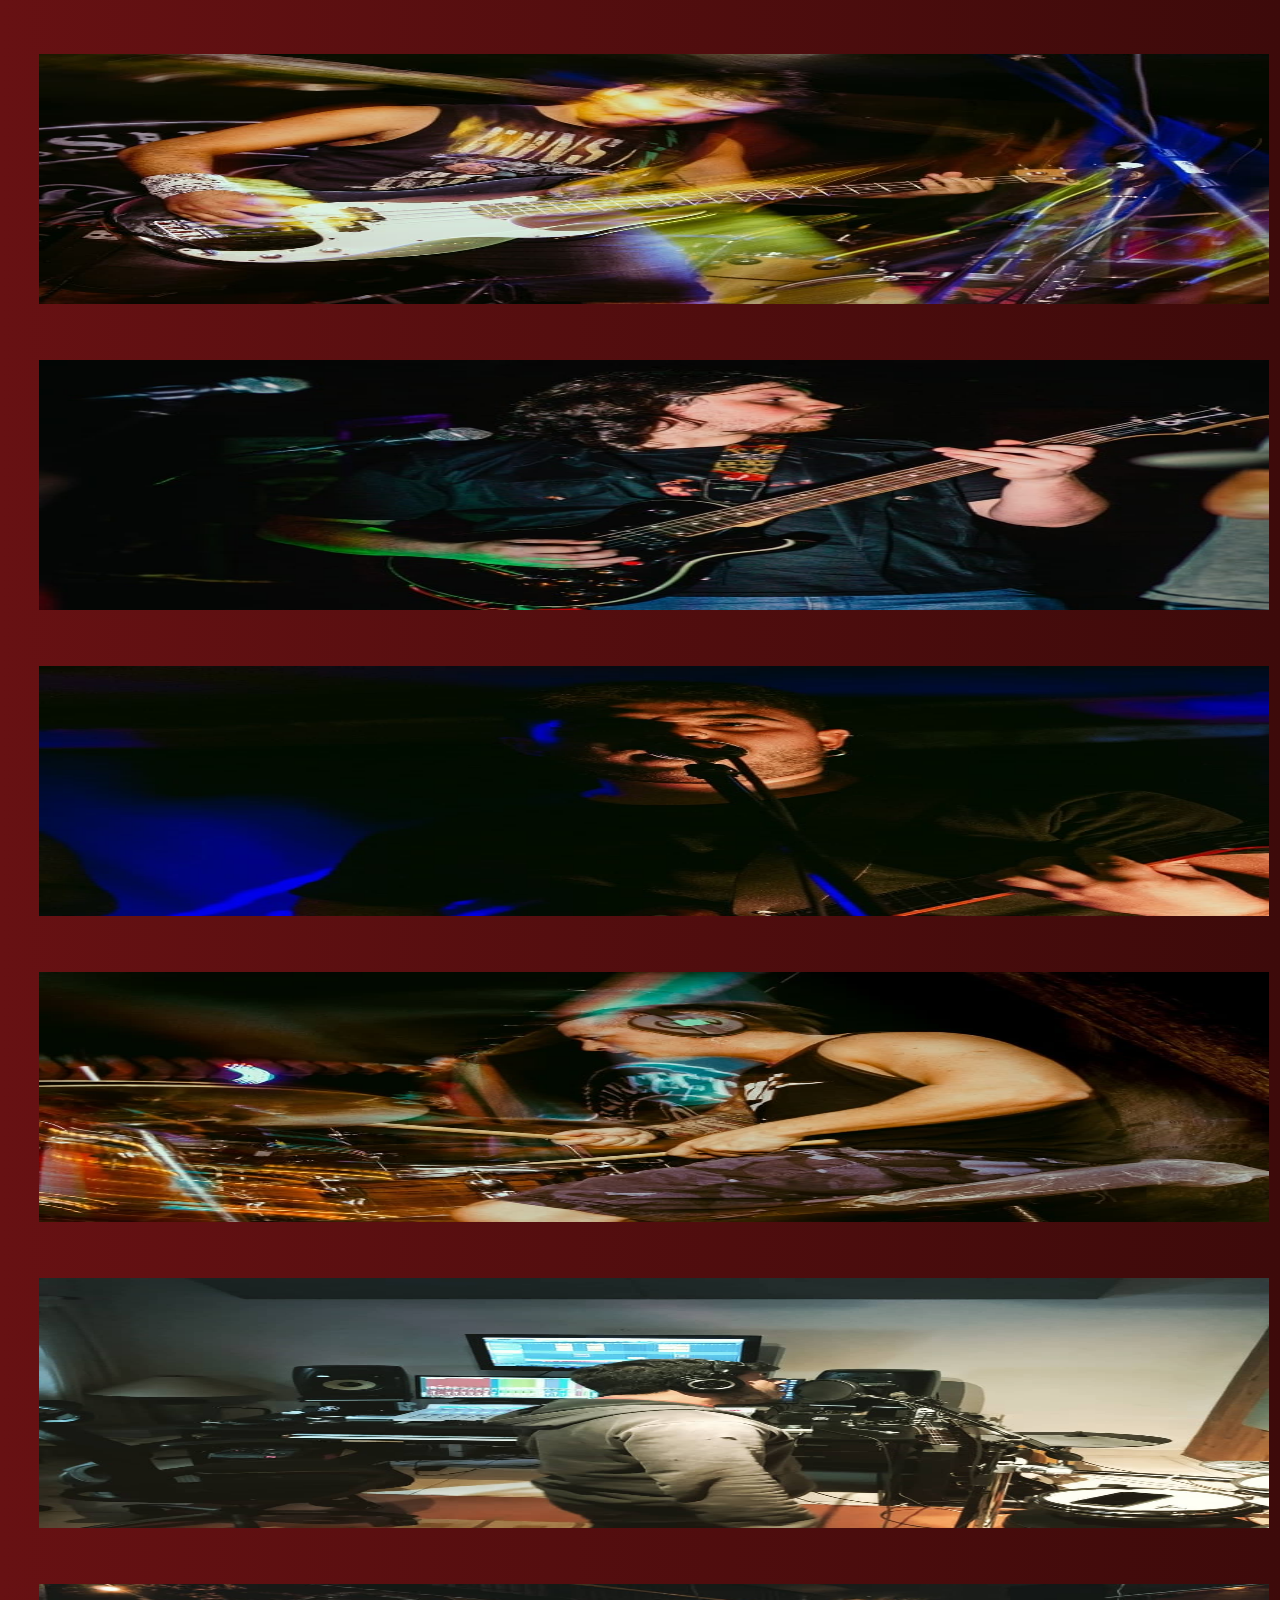
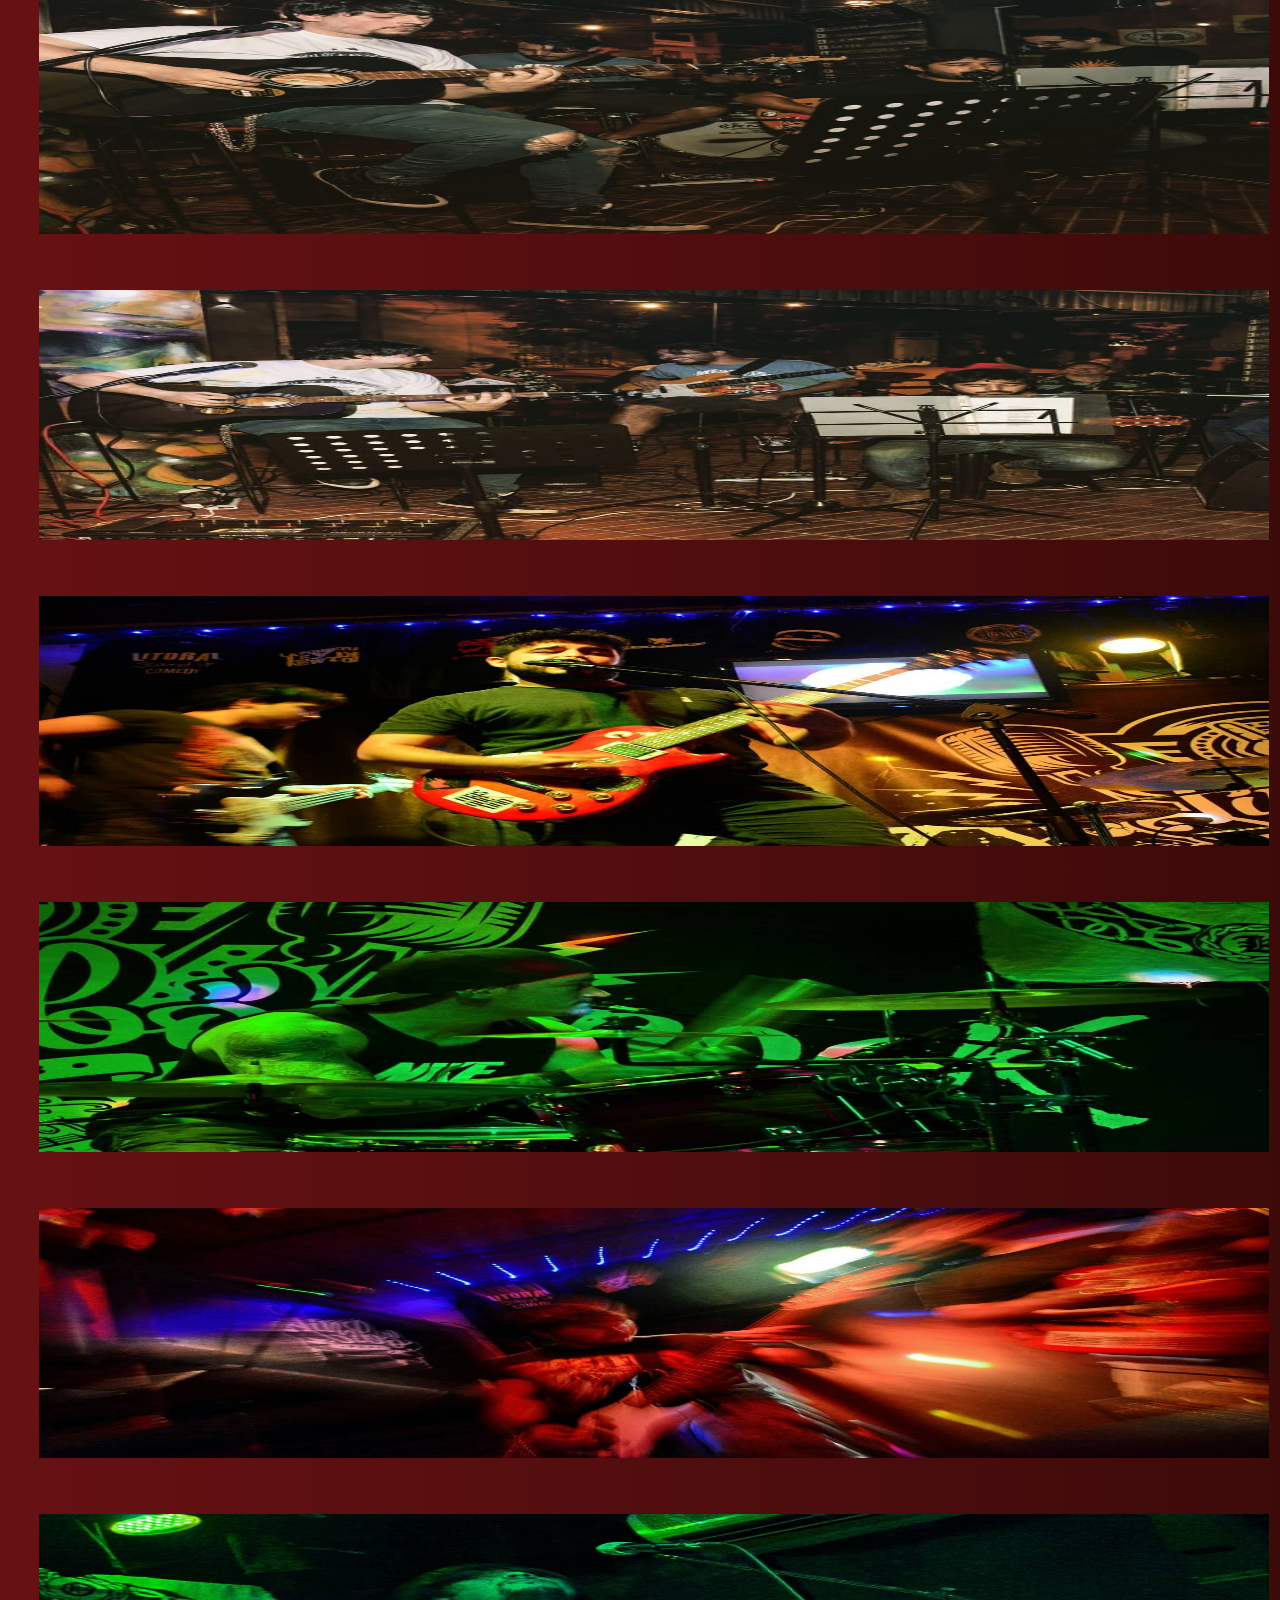
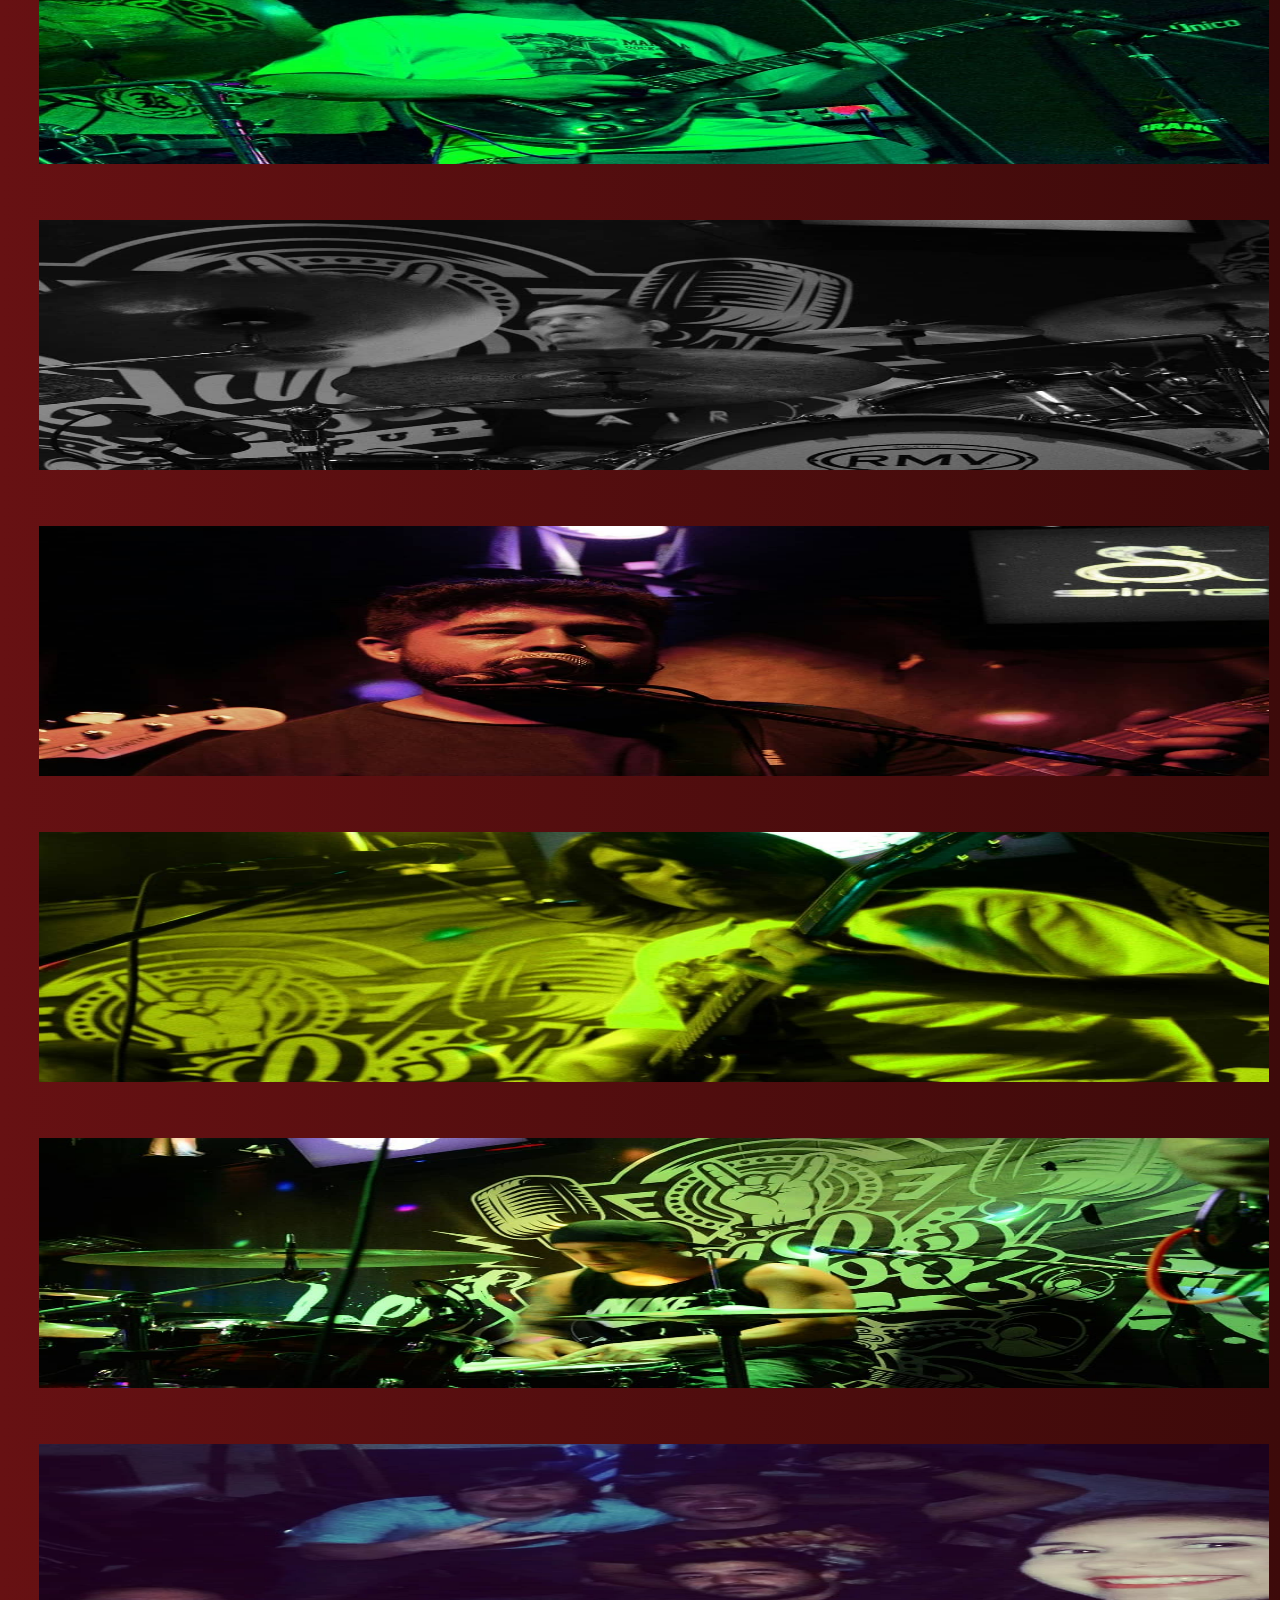
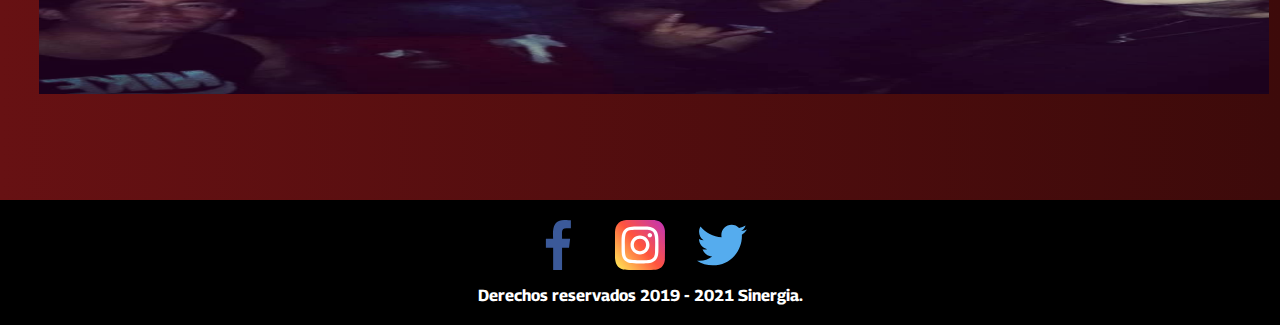
<file: pages/galeria.html>
<!DOCTYPE html>
<html lang="es">

<head>
    <meta charset="utf-8">
    <meta name="language" content="es">
    <meta name="keywords" content="Banda de Rock, Parana, Sinergia, Musica, Rock, Music, Spotify, Genero MRock.">
    <meta name="viewport" content="width=device-width, user-scalable=no, initial-scale=1.0, maximum-scale=1.0, minimum-scale=1.0">
    <meta name="description" content="Fotos de los fans de Sinergia, la banda de rock Sinergia y mucho mas!">
    <meta property="og:type" content="website">
    <meta property="author" content="Arias Isaac">
    <meta property="og:url" content="../images/favicon.png">
    <meta property="og:image" content="../images/favicon.png">
    <meta property="og:image:width" content="96">
    <meta property="og:image:height" content="96">
    <meta http-equiv="expires" content="0" />
    <meta http-equiv="expires" content="Thu, 01 Dec 1994 16:00:00 GMT" />
    <meta http-equiv="Last-Modified" content="0">
    <meta http-equiv="Cache-Control" content="no-cache, mustrevalidate">
    <meta http-equiv="cache-control" content="max-age=0" />
    <meta http-equiv="Pragma" content="no-cache">
    <meta http-equiv="X-UA-Compatible" content="IE=edge">
    <meta name="copyright" content="Sinergia">
    <link rel="icon" type="image/png" href="../images/favicon.png">
    <title>Sinergia Rock!</title>
    <link href="https://cdn.jsdelivr.net/npm/bootstrap@5.0.2/dist/css/bootstrap.min.css" rel="stylesheet" integrity="sha384-EVSTQN3/azprG1Anm3QDgpJLIm9Nao0Yz1ztcQTwFspd3yD65VohhpuuCOmLASjC" crossorigin="anonymous">
    <link rel="stylesheet" type="text/css" href="../css/style.css">
    <link rel="preconnect" href="https://fonts.googleapis.com">
    <link rel="preconnect" href="https://fonts.gstatic.com" crossorigin>
    <link href="https://fonts.googleapis.com/css2?family=Georama&display=swap" rel="stylesheet">
    <!--[if lt IE 9]>
    <script src="https://cdnjs.cloudflare.com/ajax/libs/html5shiv/3.7.3/html5shiv.min.js"></script>
    <script src="https://cdnjs.cloudflare.com/ajax/libs/respond.js/1.4.2/respond.min.js"></script>
	<script src="https://cdnjs.cloudflare.com/ajax/libs/livingston-css3-mediaqueries-js/1.0.0/css3-mediaqueries.js"></script>
    <![endif]-->
</head>

<body>
    <header>
        <nav class="navbar navbar-expand-lg navbar-dark bg-dark">
            <div class="container-fluid">
                <a class="navbar-brand" href="#">
                    <img class="logo" src="../images/logo.png" alt="Sinergia Rock" width="100">
                </a>
                <button class="navbar-toggler" type="button" data-bs-toggle="collapse" data-bs-target="#navbarScroll" aria-controls="navbarScroll" aria-expanded="false" aria-label="Toggle navigation">
					<span class="navbar-toggler-icon"></span>
				</button>
                <div class="collapse navbar-collapse" id="navbarScroll">
                    <ul class="navbar-nav me-auto my-2 my-lg-0 navbar-nav-scroll" style="--bs-scroll-height: 100px;">
                        <li class="nav-item">
                            <a class="nav-link active" aria-current="page" href="../index.html">Home</a>
                        </li>
                        <li class="nav-item">
                            <a class="nav-link active" href="../pages/nosotros.html">Nosotros</a>
                        </li>
                        <li class="nav-item">
                            <a class="nav-link active" href="../pages/conciertos.html">Conciertos</a>
                        </li>
                        <li class="nav-item">
                            <a class="nav-link active" href="../pages/contacto.html" tabindex="-1">Contactanos</a>
                        </li>
                        <li class="nav-item dropdown">
                            <a class="nav-link active dropdown-toggle" href="#" id="navbarScrollingDropdown" role="button" data-bs-toggle="dropdown" aria-expanded="false">
								Mucho mas!
							</a>
                            <ul class="dropdown-menu dropdown-menu-dark" aria-labelledby="navbarScrollingDropdown navbarScrollingDropdown">
                                <li><a class="dropdown-item" href="../pages/tienda.html">Tienda</a></li>
                                <li>
                                    <hr class="dropdown-divider">
                                </li>
                                <li><a class="dropdown-item" href="../pages/galeria.html">Galeria</a></li>
                            </ul>
                        </li>
                    </ul>
                </div>
            </div>
        </nav>
    </header>
    <section id="galeriatil" class="container">
        <div class="text-center pt-5">
            <h1>Galería de fotos!</h1>
            <h2>
                <p>Galeria de fotos para los fans de Sinergia!</p>
            </h2>
        </div>
        <div class="row">
            <div class="col-lg-4 col-md-6 col-sm-12">
                <a href="#img1"><img src="../images/1.jpg" alt="Galeria de fotos Sinergia Rock"></a>
            </div>
            <div class="col-lg-4 col-md-6 col-sm-12">
                <a href="#img1"><img src="../images/2.jpg" alt="Galeria de fotos Sinergia Rock"></a>
            </div>
            <div class="col-lg-4 col-md-6 col-sm-12">
                <a href="#img1"><img src="../images/3.jpg" alt="Galeria de fotos Sinergia Rock"></a>
            </div>
            <div class="col-lg-4 col-md-6 col-sm-12">
                <a href="#img1"><img src="../images/4.jpg" alt="Galeria de fotos Sinergia Rock"></a>
            </div>
            <div class="col-lg-4 col-md-6 col-sm-12">
                <a href="#img1"><img src="../images/5.jpg" alt="Galeria de fotos Sinergia Rock"></a>
            </div>
            <div class="col-lg-4 col-md-6 col-sm-12">
                <a href="#img1"><img src="../images/6.jpg" alt="Galeria de fotos Sinergia Rock"></a>
            </div>
            <div class="col-lg-4 col-md-6 col-sm-12">
                <a href="#img1"><img src="../images/7.jpg" alt="Galeria de fotos Sinergia Rock"></a>
            </div>
            <div class="col-lg-4 col-md-6 col-sm-12">
                <a href="#img1"><img src="../images/8.jpg" alt="Galeria de fotos Sinergia Rock"></a>
            </div>
            <div class="col-lg-4 col-md-6 col-sm-12">
                <a href="#img1"><img src="../images/9.jpg" alt="Galeria de fotos Sinergia Rock"></a>
            </div>
            <div class="col-lg-4 col-md-6 col-sm-12">
                <a href="#img1"><img src="../images/10.jpg" alt="Galeria de fotos Sinergia Rock"></a>
            </div>
            <div class="col-lg-4 col-md-6 col-sm-12">
                <a href="#img1"><img src="../images/11.jpg" alt="Galeria de fotos Sinergia Rock"></a>
            </div>
            <div class="col-lg-4 col-md-6 col-sm-12">
                <a href="#img1"><img src="../images/12.jpg" alt="Galeria de fotos Sinergia Rock"></a>
            </div>
            <div class="col-lg-4 col-md-6 col-sm-12">
                <a href="#img1"><img src="../images/13.jpg" alt="Galeria de fotos Sinergia Rock"></a>
            </div>
            <div class="col-lg-4 col-md-6 col-sm-12">
                <a href="#img1"><img src="../images/14.jpg" alt="Galeria de fotos Sinergia Rock"></a>
            </div>
            <div class="col-lg-4 col-md-6 col-sm-12">
                <a href="#img1"><img src="../images/15.jpg" alt="Galeria de fotos Sinergia Rock"></a>
            </div>
            <div class="col-lg-4 col-md-6 col-sm-12">
                <a href="#img1"><img src="../images/16.jpg" alt="Galeria de fotos Sinergia Rock"></a>
            </div>
            <div class="col-lg-4 col-md-6 col-sm-12">
                <a href="#img1"><img src="../images/17.jpg" alt="Galeria de fotos Sinergia Rock"></a>
            </div>
            <div class="col-lg-4 col-md-6 col-sm-12">
                <a href="#img1"><img src="../images/18.jpg" alt="Galeria de fotos Sinergia Rock"></a>
            </div>
            <div class="col-lg-4 col-md-6 col-sm-12">
                <a href="#img1"><img src="../images/19.jpg" alt="Galeria de fotos Sinergia Rock"></a>
            </div>
            <div class="col-lg-4 col-md-6 col-sm-12">
                <a href="#img1"><img src="../images/20.jpg" alt="Galeria de fotos Sinergia Rock"></a>
            </div>
        </div>
    </section>
    <footer>
        <div>
            <a href="https://www.facebook.com/sinergiarock"><img class="socials" src="../images/icon-facebook.svg" target="_blanks" alt="Facebook de sinergiarock banda musica"></a>
            <a href="https://www.instagram.com/sinergia.rock/"><img class="socials" src="../images/icon-instagram.svg" target="_blanks" alt="instagram sinergia rock banda de musica"></a>
            <a href="https://twiiter.com/sinergia.rock/"><img class="socials" src="../images/icon-twitter.svg" target="_blanks" alt="Twitter de sinergia rock fans"></a>
            <h4 class="copy">Derechos reservados 2019 - 2021 Sinergia.</h4>
        </div>
    </footer>
    <script src="https://cdn.jsdelivr.net/npm/bootstrap@5.0.2/dist/js/bootstrap.bundle.min.js" integrity="sha384-MrcW6ZMFYlzcLA8Nl+NtUVF0sA7MsXsP1UyJoMp4YLEuNSfAP+JcXn/tWtIaxVXM" crossorigin="anonymous"></script>
</body>

</html>
</file>
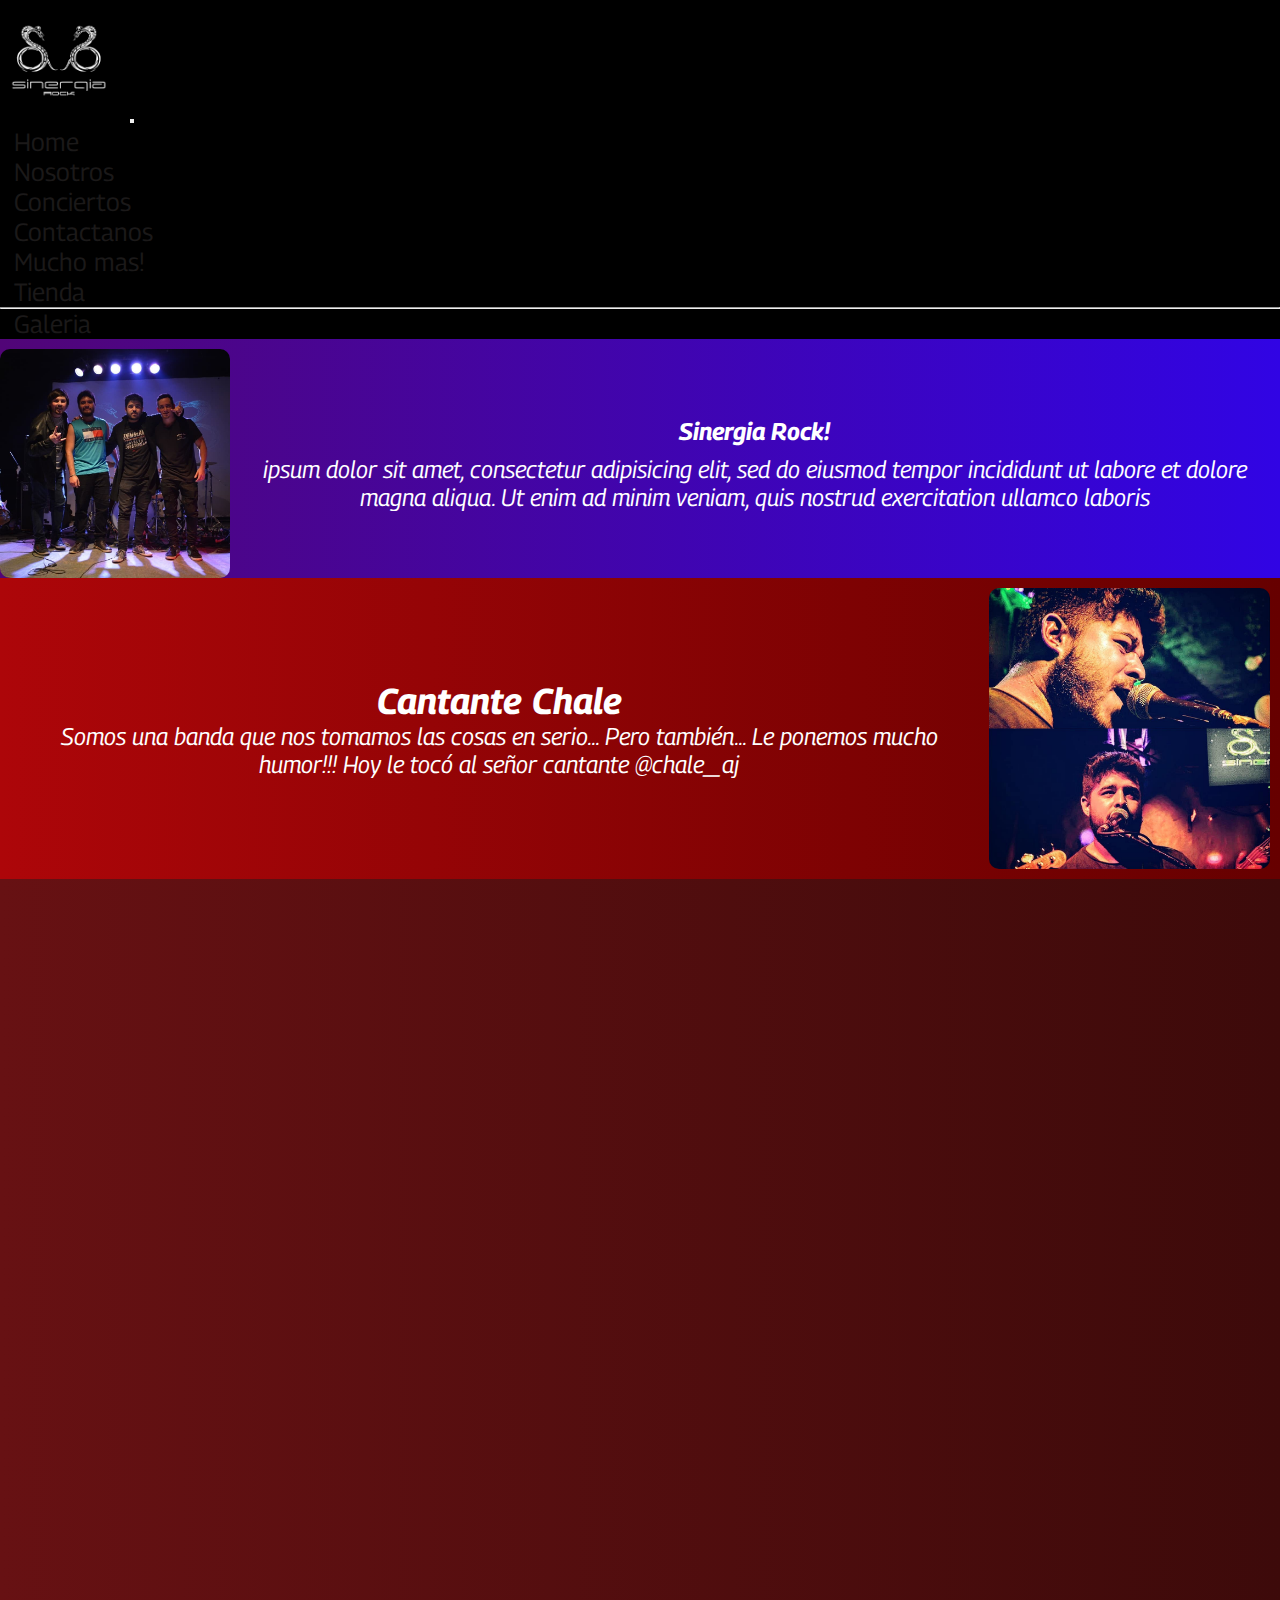
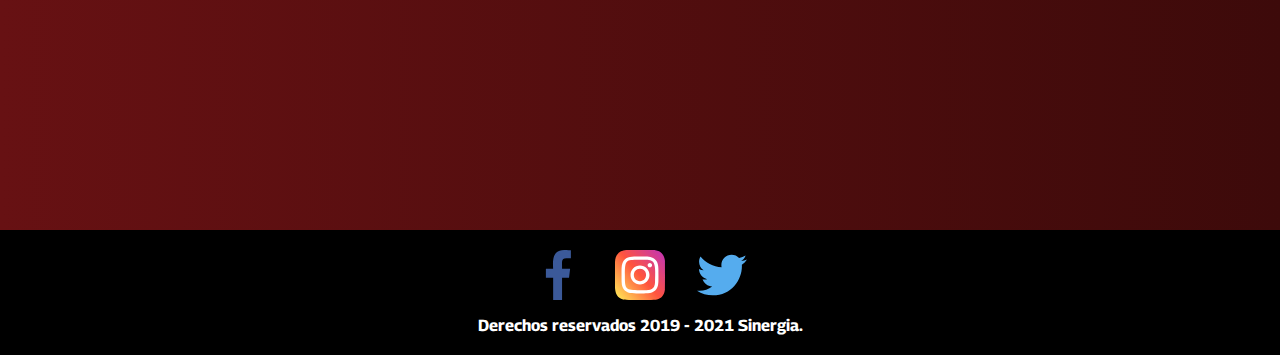
<file: pages/nosotros.html>
<!DOCTYPE html>
<html lang="es">

<head>
    <meta charset="utf-8">
    <meta name="language" content="es">
    <meta name="keywords" content="Banda de Rock, Parana, Sinergia, Musica, Rock, Music, Spotify, Genero MRock.">
    <meta name="viewport" content="width=device-width, user-scalable=no, initial-scale=1.0, maximum-scale=1.0, minimum-scale=1.0">
    <meta name="description" content="Conoce a la banda completa de Sinergia Rock, sus habilidades y sus costumbres!">
    <meta property="og:type" content="website">
    <meta property="author" content="Arias Isaac">
    <meta property="og:url" content="../images/favicon.png">
    <meta property="og:image" content="../images/favicon.png">
    <meta property="og:image:width" content="96">
    <meta property="og:image:height" content="96">
    <meta http-equiv="expires" content="0" />
    <meta http-equiv="expires" content="Thu, 01 Dec 1994 16:00:00 GMT" />
    <meta http-equiv="Last-Modified" content="0">
    <meta http-equiv="Cache-Control" content="no-cache, mustrevalidate">
    <meta http-equiv="cache-control" content="max-age=0" />
    <meta http-equiv="Pragma" content="no-cache">
    <meta http-equiv="X-UA-Compatible" content="IE=edge">
    <meta name="copyright" content="Sinergia">
    <link rel="icon" type="image/png" href="../images/favicon.png">
    <title>Sinergia Rock!</title>
    <link href="https://cdn.jsdelivr.net/npm/bootstrap@5.0.2/dist/css/bootstrap.min.css" rel="stylesheet" integrity="sha384-EVSTQN3/azprG1Anm3QDgpJLIm9Nao0Yz1ztcQTwFspd3yD65VohhpuuCOmLASjC" crossorigin="anonymous">
    <link rel="stylesheet" type="text/css" href="../css/style.css">
    <link rel="preconnect" href="https://fonts.googleapis.com">
    <link rel="preconnect" href="https://fonts.gstatic.com" crossorigin>
    <link href="https://fonts.googleapis.com/css2?family=Georama&display=swap" rel="stylesheet">
    <link href="https://unpkg.com/aos@2.3.1/dist/aos.css" rel="stylesheet">
    <!--[if lt IE 9]>
    <script src="https://cdnjs.cloudflare.com/ajax/libs/html5shiv/3.7.3/html5shiv.min.js"></script>
    <script src="https://cdnjs.cloudflare.com/ajax/libs/respond.js/1.4.2/respond.min.js"></script>
	<script src="https://cdnjs.cloudflare.com/ajax/libs/livingston-css3-mediaqueries-js/1.0.0/css3-mediaqueries.js"></script>
    <![endif]-->
</head>

<body>
    <header>
        <nav class="navbar navbar-expand-lg navbar-dark bg-dark">
            <div class="container-fluid">
                <a class="navbar-brand" href="#">
                    <img class="logo" src="../images/logo.png" alt="Sinergia Rock" width="100">
                </a>
                <button class="navbar-toggler" type="button" data-bs-toggle="collapse" data-bs-target="#navbarScroll" aria-controls="navbarScroll" aria-expanded="false" aria-label="Toggle navigation">
					<span class="navbar-toggler-icon"></span>
				</button>
                <div class="collapse navbar-collapse" id="navbarScroll">
                    <ul class="navbar-nav me-auto my-2 my-lg-0 navbar-nav-scroll" style="--bs-scroll-height: 100px;">
                        <li class="nav-item">
                            <a class="nav-link active" aria-current="page" href="../index.html">Home</a>
                        </li>
                        <li class="nav-item">
                            <a class="nav-link active" href="../pages/nosotros.html">Nosotros</a>
                        </li>
                        <li class="nav-item">
                            <a class="nav-link active" href="../pages/conciertos.html">Conciertos</a>
                        </li>
                        <li class="nav-item">
                            <a class="nav-link active" href="../pages/contacto.html" tabindex="-1">Contactanos</a>
                        </li>
                        <li class="nav-item dropdown">
                            <a class="nav-link active dropdown-toggle" href="#" id="navbarScrollingDropdown" role="button" data-bs-toggle="dropdown" aria-expanded="false">
								Mucho mas!
							</a>
                            <ul class="dropdown-menu dropdown-menu-dark" aria-labelledby="navbarScrollingDropdown navbarScrollingDropdown">
                                <li><a class="dropdown-item" href="../pages/tienda.html">Tienda</a></li>
                                <li>
                                    <hr class="dropdown-divider">
                                </li>
                                <li><a class="dropdown-item" href="../pages/galeria.html">Galeria</a></li>
                            </ul>
                        </li>
                    </ul>
                </div>
            </div>
        </nav>
    </header>
    <section>
        <!-- Banda completa -->
        <div class="n1">
            <img src="../images/banda.jpg" alt="Banda de musica rock Sinergia rockeros">
            <div class="n2">
                <h1>Sinergia Rock!</h1>
                <p>ipsum dolor sit amet, consectetur adipisicing elit, sed do eiusmod tempor incididunt ut labore et dolore magna aliqua. Ut enim ad minim veniam, quis nostrud exercitation ullamco laboris </p>
            </div>
        </div>
        <!-- Fin Banda completa -->
    </section>
    <section>
        <!-- Miembros de la banda -->
        <div class="n0" data-aos="fade-up-left">
            <div class="n01">
                <h2>Cantante Chale</h2>
                <p>Somos una banda que nos tomamos las cosas en serio... Pero también... Le ponemos mucho humor!!! Hoy le tocó al señor cantante @chale_aj</p>
            </div>
            <img class="c1" src="../images/chale.png" alt="Cantante y guitarrista Chale de Sinergia rock banda de musica">
        </div>
    </section>
    <section>
        <div class="n3" data-aos="fade-up-left">
            <img class="c2" src="../images/facu.jpg" alt="Baterista Facu de sinergia rock">
            <div class="n3-1">
                <h2>Baterista Facu</h2>
                <p>Acá el @facuosti demostrando con alegría que ni aún roto, el gran batero debe parar. Siempre dándolo todo.
                </p>
            </div>
        </div>
    </section>
    <section>
        <div class="n4" data-aos="fade-up-left">
            <div class="n01">
                <h2>Bajista Joan</h2>
                <p>Les presentamos a Joan @gabriel.belial / el bajista Top de la banda. Le cabe hacer payasadas en el escenario. Y no deja pasar la oportunidad para demostrarlo en cada reci.</p>
            </div>
            <img class="c3" src="../images/joan.jpg" alt="Bajista Joan Vega top de la banda rock sinergia">
        </div>
    </section>
    <section>
        <div class="n5" data-aos="fade-up-left">
            <img class="c4" src="../images/jose.jpg" alt="Bajista Jose Lopez Rock sinergia metal banda de musica">
            <div class="N01">
                <h3>Bajista Jose</h3>
                <p>Seguimos con la semanita de fotitos del recuerdo!! En esta oportunidad les dejamos la facha de nuestro amigo @joselopez311992 en pleno reci! En el Motoencuentro de La picada organizado por los @insurrectos_mc </p>
            </div>
        </div>
        </div>
        <!-- Fin Miembros de la banda -->
    </section>
    <footer>
        <div>
            <a href="https://www.facebook.com/sinergiarock"><img class="socials" src="../images/icon-facebook.svg" target="_blanks" alt="Facebook de sinergiarock banda musica"></a>
            <a href="https://www.instagram.com/sinergia.rock/"><img class="socials" src="../images/icon-instagram.svg" target="_blanks" alt="instagram sinergia rock banda de musica"></a>
            <a href="https://twiiter.com/sinergia.rock/"><img class="socials" src="../images/icon-twitter.svg" target="_blanks" alt="Twitter de sinergia rock fans"></a>
            <h4 class="copy">Derechos reservados 2019 - 2021 Sinergia.</h4>
        </div>
    </footer>
    <script src="https://cdn.jsdelivr.net/npm/bootstrap@5.0.2/dist/js/bootstrap.bundle.min.js" integrity="sha384-MrcW6ZMFYlzcLA8Nl+NtUVF0sA7MsXsP1UyJoMp4YLEuNSfAP+JcXn/tWtIaxVXM" crossorigin="anonymous"></script>
    <script src="https://unpkg.com/aos@2.3.1/dist/aos.js"></script>
    <script>
        AOS.init();
    </script>
</body>

</html>
</file>
<file: css/style.css>
* {
    list-style: none;
    box-sizing: border-box;
    margin: auto;
    padding: 0;
    overflow-x: hidden;
    font-family: 'Georama', sans-serif;
    
}


/* Inicio Slide de fotos esto marcan las flechitas del slide */

:root {
    --white-c: #fff;
    --black-c: #000;
    --body-background-c: #FD7AC0;
    --wrapper-background-c: #D4F1F4;
    --wrapper-shadow-c: rgba(0, 0, 0, 0.219);
    --buttons-background-c: rgba(255, 255, 255, 0.219);
    --buttons-active-background-c: rgba(135, 207, 235, 0.493);
}


/* Fin Slide de fotos esto marcan las flechitas del slide */

body {
    background: linear-gradient(90deg, rgb(103 17 19) 0%, rgb(61 10 10) 100%);
}


/* Inicio Scrollbar*/

body::-webkit-scrollbar {
    width: 0.5em;
}

body::-webkit-scrollbar-track {
    box-shadow: inset 0 0 6px rgba(0, 0, 0, 0.3);
    background-color: black;
}

body::-webkit-scrollbar-thumb {
    background-color: darkgrey;
    outline: 1px solid slategrey;
}


/* Fin Scrollbar*/

footer {
    color: #fff;
    text-align: center;
    margin-top: 75px;
    font-weight: 700;
    font-family: sans-serif, Helvetica;
    background-color: #000000;
    padding: 20px;
}

.f {
    color: #fff;
    text-align: center;
    margin-top: 420px;
    font-weight: 700;
    font-family: sans-serif, Helvetica;
    background-color: #121417;
    padding: 20px;
}

h1 {
    color: white;
}

h2 {
    color: white;
}

h3 {
    color: white;
}

p {
    color: white;
}

a {
    text-decoration: none;
    color: #1b1919;
    font-size: 25px;
    margin: 12px 14px;
}

a:hover {
    text-decoration: underline;
    color: rgb(246, 225, 101);
    font-size: 28px;
    cursor: pointer;
    transition-duration: 0.5s;
}

ul {
    list-style: none;
}


/* Cotenedor header*/

.content01Header {
    display: flex;
    justify-content: space-between;
    background-color: black;
    height: 110px;
    padding: 0px 10px;
}

.bg-dark {
    background-color: #000000!important;
}

.navbar-nav .dropdown-menu {
    position: static;
    background-color: black;
}


/* Menu y Submenus header*/

.navigation {
    width: 400px;
    height: 45px;
    z-index: 1;
}

.mainMenu,
.subMenu {
    display: flex;
    list-style: none;
    padding: 5px;
    margin: 0;
    line-height: 1.5;
    position: absolute;
    letter-spacing: 1px;
}

.mainMenu a {
    margin-left: 5px;
    text-decoration: none;
    padding: 0px;
    line-height: 1.5;
    color: white;
    flex-direction: column;
}

.mainMenu a:hover {
    background-color: #C5C5C5;
}

.mainMenu li:hover .subMenu {
    max-height: 200px;
}

.subMenu {
    overflow: hidden;
    max-height: 0;
    transition: all 0.8s ease-out;
    flex-direction: column;
    background: black;
}

.subMenu li {
    display: inline-block;
    flex-direction: column;
    word-spacing: 0.25em;
}


/*Logo header*/

.logo {
    width: 100px;
    margin-left: -5px;
    height: auto;
    padding: 22px 0;
    transition: transform .3s
}

.logo:hover {
    transform: scale(1.2) skewY(-8deg);
}


/* Inicio Contenedor IFrame Spotify*/

.content01 {
    display: flex;
    border: 1px solid black;
    border-style: inset;
    margin: 5px;
    background: linear-gradient(90deg, rgba(173, 6, 9, 1) 0%, rgba(102, 0, 0, 1) 100%);
    padding: 10px;
}

.pd {
    display: flex;
    margin-right: 20px;
    flex-direction: column;
}

#podcast {
    color: #ffffff;
    text-align: center;
}

.content0101 {
    display: flex;
    margin-top: -4px;
    text-align: center;
    background: linear-gradient(90deg, rgb(19 15 15) 0%, rgb(0 0 0) 100%);
    margin-top: 10px;
    border-radius: 10px;
}

.content0101 b {
    color: white;
}

.whit {
    color: #ffffff;
    text-align: center;
    margin-top: 10px;
}


/* Inicio Contenedor IFrame Youtube*/

#youtube {
    color: #ffffff;
    text-align: center;
}


/* Social medias del pie de pagina*/

.socials {
    width: 50px;
    height: auto;
    transition: transform .5s;
}

.socials:hover {
    transform: scale(1.5) rotate(45deg);
}


/* Copyright*/

.copy {
    color: white;
    text-align: center;
    margin-top: 10px;
    font-weight: 700;
    animation-duration: 3s;
    animation-name: aparecer;
    animation-iteration-count: infinite;
}

@keyframes aparecer {
    0% {
        opacity: 0;
    }
    25% {
        opacity: 1;
    }
    50% {
        opacity: 2;
    }
    75% {
        opacity: 1;
    }
    100% {
        opacity: 0;
    }
}


/* Contenedor de contacto */

textarea {
    resize: none;
    display: flex;
}

label {
    color: white;
    display: flex;
}

.contact02 {
    flex-direction: column;
    display: flex;
    background-color: black;
}

.black {
    color: white;
    text-align: center;
}

.msn0 {
    display: flex;
    flex-direction: column;
}

.msn {
    width: 250px;
}

.msn2 {
    align-items: center;
    display: flex;
    color: white;
    flex-direction: column;
}

#body2 {
    background: black;
}


/*Seccion "Nosotros" Cantantes */

.c1 {
    width: 400px;
    height: auto;
    border-radius: 10px;
}

.c2 {
    width: 400px;
    height: auto;
    border-radius: 10px;
}

.c3 {
    width: 400px;
    height: auto;
    border-radius: 10px;
}

.c4 {
    width: 400px;
    height: auto;
    border-radius: 10px;
}

.n1 {
    display: flex;
    flex-direction: row;
    background: linear-gradient(90deg, rgba(81, 5, 119, 1) 0%, rgba(49, 4, 228, 1) 100%);
}

.n1 img {
    width: 400px;
    height: auto;
    margin-top: 10px;
    border-radius: 10px;
}

.n2 p {
    display: flex;
    flex-direction: column;
    text-align: center;
    font-size: x-large;
    color: white;
    font-style: oblique;
    padding: 0px 25px
}

.n2 h1 {
    display: flex;
    padding: 10px;
    flex-direction: column;
    text-align: center;
    font-size: x-large;
    color: white;
    font-style: oblique;
}

.n0 {
    display: flex;
    padding: 10px;
    text-align: center;
    font-size: x-large;
    color: white;
    font-style: oblique;
    background: linear-gradient(90deg, rgba(173, 6, 9, 1) 0%, rgba(102, 0, 0, 1) 100%);
}

.n01 {
    display: flex;
    padding: 10px;
    text-align: center;
    font-size: x-large;
    color: white;
    font-style: oblique;
    flex-direction: column;
}

.n01 p,
h2 {
    color: white;
}

.n3 {
    display: flex;
    padding: 10px;
    text-align: center;
    font-size: x-large;
    color: white;
    font-style: oblique;
    background: linear-gradient(90deg, rgba(170, 170, 170, 1) 0%, rgba(204, 204, 204, 1) 100%);
}

.n3 p,
h2 {
    color: white;
}

.n4 {
    display: flex;
    padding: 10px;
    text-align: center;
    font-size: x-large;
    color: white;
    font-style: oblique;
    background: linear-gradient(90deg, rgba(22, 22, 22, 1) 0%, rgba(0, 0, 0, 1) 100%);
}

.n4 p,
h2 {
    color: white;
}

.n5 {
    display: flex;
    padding: 10px;
    text-align: center;
    font-size: x-large;
    color: white;
    font-style: oblique;
    background: linear-gradient(90deg, rgba(58, 14, 3, 1) 0%, rgba(120, 0, 0, 1) 100%);
}

.n5 p,
h2 {
    color: white;
}


/*Inicio slide de fotos del home */

.wrapper {
    width: 100%;
    height: 470px;
    background-color: var(--wrapper-background-c);
    box-shadow: 0 0 80px var(--wrapper-shadow-c);
}

.imagesArea {
    width: 100%;
    height: 100%;
    display: flex;
    overflow: hidden;
}

.imagesArea img {
    width: 100%;
    height: 500px;
    transition: 0.3s cubic-bezier(.79, .03, 0, .99);
}

.buttonsArea {
    width: 100%;
    position: absolute;
    top: 50%;
    left: 0;
    transform: translateY(-50%);
    display: flex;
    justify-content: space-between;
    overflow: hidden;
}

.buttonsArea>div {
    color: var(--white-c);
    background-color: var(--buttons-background-c);
    cursor: pointer;
    transition: 0.3s ease-in-out;
}

.buttonsArea>div:first-child {
    border-radius: 0 5px 5px 0;
    margin-left: -100px;
}

.buttonsArea>div:last-child {
    border-radius: 5px 0 0 5px;
    margin-right: -100px;
}

.wrapper:hover .buttonsArea>div:first-child {
    margin-left: 0;
}

.wrapper:hover .buttonsArea>div:last-child {
    margin-right: 0;
}

.buttonsArea div:hover:not(div.disabled) {
    background-color: var(--buttons-active-background-c);
}

.buttonsArea div:not(div.disabled):active {
    opacity: 0.7;
}

.buttonsArea>div.disabled {
    cursor: no-drop;
    opacity: 0.3;
}

.buttonsArea div i {
    font-size: 70px;
}

.paginationArea {
    position: absolute;
    top: 90%;
    left: 50%;
    transform: translate(-50%, -50%);
    pointer-events: none;
}

.paginationArea span {
    display: inline-block;
    width: 10px;
    height: 10px;
    border-radius: 50%;
    background-color: var(--white-c);
    margin-right: 5px;
    transform: scale(0.5);
    transition: 0.3s ease-in-out;
    opacity: 0.4;
}

.paginationArea span.active {
    transform: scale(1);
    opacity: 1;
}


/*Galeria boostrap de la seccion galeria */

#galeriatil .col-lg-4 {
    margin: 0;
    padding: 25px;
}

#galeriatil img {
    width: 100%;
    height: 250px;
    transition: transform .2s;
}

#galeriatil img:hover {
    border: 5px solid #9f9f9f;
    transform: scale(1.3);
}


/*Galeria flex de la seccion tienda */

.tiendaContainer {
    padding-top: 50px;
    display: flex;
    flex-direction: column;
}

.tiendaH {
    display: flex;
    flex-direction: column;
}

.tiendaH img {
    display: flex;
    height: auto;
    width: 200px;
}

.tiendaH li {
    display: flex;
    margin: 5px;
}

.tiendaH h6 {
    display: flex;
    color: white;
}

.tiendaH a {
    display: flex;
    height: auto;
    width: 200px;
}

.tiendaH h2 {
    display: flex;
    height: auto;
    width: 200px;
    text-align: center;
}

.tiendaC {
    display: flex;
    align-items: center;
    margin-top: 20px;
    border-radius: 6px;
    background: linear-gradient(90deg, rgba(173, 6, 9, 1) 0%, rgba(102, 0, 0, 1) 100%);
}

#tiendaP {
    color: white;
    display: flex;
    flex-direction: column;
}

#tienda1 {
    color: white;
    display: flex;
    flex-direction: column;
}

.tiendaD {
    display: flex;
    flex-direction: column;
    width: 700px;
    height: 200px;
    overflow: hidden;
    margin-top: 25px;
    overflow-y: scroll;
    overflow-x: scroll;
}


/*Parte del home */

.u1 {
    color: black;
    text-align: center;
    margin-top: 20px;
    display: flex;
    flex-direction: row;
    flex-wrap: nowrap;
    border-style: double;
    background: linear-gradient(90deg, rgba(173, 6, 9, 1) 0%, rgba(102, 0, 0, 1) 100%);
    padding: 10px 10px;
}


/*Seccion antes del pie de pagina de home*/

.u1 h3 {
    margin-top: 20px;
    display: flex;
    padding: 10px;
    height: auto;
    flex-wrap: nowrap;
    margin-right: 0px;
    margin-left: 35px;
    flex: none;
}

.u1 img {
    color: black;
    text-align: center;
    margin-top: 20px;
    display: flex;
    flex-direction: row;
    background-color: #7b0202;
    border-radius: 3px;
    padding: 10px 10px;
    width: 400px;
    height: auto;
    flex-wrap: nowrap;
    animation-duration: 1s;
    transition: transform .2s;
}

.u1 img:hover {
    color: black;
    text-align: center;
    margin-top: 20px;
    display: flex;
    flex-direction: row;
    background-color: #7b0202;
    border-radius: 3px;
    padding: 10px;
    width: 400px;
    height: auto;
    flex-wrap: nowrap;
    transform: scale(1.1);
}

.u1 p {
    padding: 10px 15px;
    flex-wrap: nowrap;
    color: white;
    margin-top: 150px;
    font-size: 20px;
}

.vh {
    font-size: x-small;
    height: 0px;
    display: flex;
}


/* Para 960px */

@media only screen and (max-width: 980px) and (min-width: 821px) {
    .navbar-nav-scroll {
        --bs-scroll-height: 500px!important;
    }
    .u1 img {
        width: 300px;
    }
    #podcast {
        margin-top: 10px;
    }
    #youtube {
        margin-top: 10px;
    }
    .pd {
        display: contents;
    }
    .u1 {
        flex-direction: column;
        display: flex;
    }
    .u1 h3 {
        margin-left: 300px;
    }
    .u1 p {
        margin-top: 20px;
        margin-left: 0px;
    }
    .content01 {
        flex-direction: column;
        margin-left: 5px;
    }
    .pd {
        margin-top: 30px;
    }
    .buttonsArea {
        width: 100%;
    }
    iframe {
        width: 770px;
    }
    .mainMenu,
    .subMenu {
        margin: -20px;
        margin-left: -85px;
        margin-top: -25px;
    }
    .mainMenu li:hover .subMenu {
        margin-left: 0px;
    }
    .mainMenu a {
        font-size: 20px;
    }
    .content01Header {
        flex-direction: column;
        height: 130px;
    }
    .wrapper {
        width: 960px;
        height: auto;
    }
    .navigation {
        height: 0px;
    }
    .subMenu {
        top: 50px;
    }
}


/* Para 800px */

@media only screen and (max-width: 820px) and (min-width: 621px) {
    .u1 img {
        width: 300px;
    }
    .u1 {
        flex-direction: column;
        display: flex;
    }
    .u1 h3 {
        margin-left: 400px;
    }
    .u1 p {
        margin-top: 20px;
        margin-left: 0px;
    }
    .content01 {
        flex-direction: column;
        margin-left: 5px;
    }
    .pd {
        margin-top: 30px;
    }
    .buttonsArea {
        width: 100%;
    }
    iframe {
        width: 670px;
    }
    .mainMenu,
    .subMenu {
        margin: -20px;
        margin-left: -85px;
        margin-top: -25px;
    }
    .mainMenu li:hover .subMenu {
        margin-left: 0px;
    }
    .mainMenu a {
        font-size: 20px;
    }
    .content01Header {
        flex-direction: column;
        height: 130px;
    }
    .wrapper {
        width: 800px;
        height: auto;
    }
    .navigation {
        height: 0px;
    }
    .subMenu {
        top: 50px;
    }
    .tiendaD {
        display: flex;
        flex-direction: column;
        width: 330px;
        height: 200px;
        overflow: hidden;
        margin-top: 25px;
        overflow-y: scroll;
        overflow-x: scroll;
    }
    .navbar-nav-scroll {
        --bs-scroll-height: 500px!important;
    }
}


/* Para 600px */

@media only screen and (max-width: 620px) and (min-width: 501px) {
    .u1 img {
        width: 300px;
    }
    .u1 {
        flex-direction: column;
        display: flex;
    }
    .u1 h3 {
        margin-left: 200px;
    }
    .u1 p {
        margin-top: 20px;
        margin-left: 0px;
    }
    .content01 {
        flex-direction: column;
        margin-left: 5px;
    }
    .pd {
        margin-top: 30px;
    }
    .mainMenu li:hover .subMenu {
        margin-left: 0px;
    }
    .buttonsArea {
        width: 100%;
    }
    iframe {
        width: 570px;
    }
    .mainMenu,
    .subMenu {
        margin: -20px;
        margin-left: -40px;
        margin-top: -25px;
    }
    .mainMenu a {
        font-size: 16px;
    }
    .content01Header {
        flex-direction: column;
        height: 130px;
    }
    .wrapper {
        width: 600px;
        height: auto;
    }
    .navigation {
        height: 0px;
    }
    .subMenu {
        top: 50px;
    }
    .n1 {
        display: flex;
        flex-direction: column;
        border-style: solid;
        background: linear-gradient(90deg, rgba(81, 5, 119, 1) 0%, rgba(49, 4, 228, 1) 100%);
    }
    .n1 img {
        width: 400px;
        margin-top: 10px;
        border-radius: 10px;
    }
    .n2 p {
        display: flex;
        flex-direction: column;
        text-align: center;
        font-size: x-large;
        color: white;
        font-style: oblique;
        padding: 0px 25px
    }
    .n2 h1 {
        display: flex;
        padding: 10px;
        flex-direction: column;
        text-align: center;
        font-size: x-large;
        color: white;
        font-style: oblique;
    }
    .n0 {
        display: flex;
        padding: 10px;
        flex-direction: column;
        text-align: center;
        font-size: x-large;
        color: white;
        font-style: oblique;
        background: linear-gradient(90deg, rgba(173, 6, 9, 1) 0%, rgba(102, 0, 0, 1) 100%);
    }
    .n01 {
        display: flex;
        padding: 10px;
        text-align: center;
        font-size: x-large;
        color: white;
        font-style: oblique;
        flex-direction: column;
    }
    .n01 p,
    h2 {
        color: white;
    }
    .n3 {
        display: flex;
        padding: 10px;
        flex-direction: column;
        text-align: center;
        font-size: x-large;
        color: white;
        font-style: oblique;
        background: linear-gradient(90deg, rgba(170, 170, 170, 1) 0%, rgba(204, 204, 204, 1) 100%);
    }
    .n3 p,
    h2 {
        color: white;
    }
    .n4 {
        display: flex;
        padding: 10px;
        flex-direction: column;
        text-align: center;
        font-size: x-large;
        color: white;
        font-style: oblique;
        background: linear-gradient(90deg, rgba(22, 22, 22, 1) 0%, rgba(0, 0, 0, 1) 100%);
    }
    .n5 {
        display: flex;
        padding: 10px;
        flex-direction: column;
        text-align: center;
        font-size: x-large;
        color: white;
        font-style: oblique;
        background: linear-gradient(90deg, rgba(58, 14, 3, 1) 0%, rgba(120, 0, 0, 1) 100%);
    }
    .tiendaD {
        display: flex;
        flex-direction: column;
        width: 150px;
        height: 200px;
        overflow: hidden;
        margin-top: 25px;
        overflow: auto;
    }
    .tiendaC {
        margin-left: -50px;
    }
    .navbar-nav-scroll {
        --bs-scroll-height: 500px!important;
    }
}


/* Para 480px */

@media only screen and (max-width: 500px) and (min-width: 341px) {
    .navbar-nav-scroll {
        --bs-scroll-height: 500px!important;
    }
    .u1 img {
        width: 300px;
    }
    .u1 {
        flex-direction: column;
        display: flex;
    }
    .u1 h3 {
        margin-left: 145px;
    }
    .u1 p {
        margin-top: 20px;
        margin-left: 0px;
    }
    .content01 {
        flex-direction: column;
        margin-left: 5px;
    }
    .pd {
        margin-top: 30px;
    }
    .buttonsArea {
        width: 100%;
    }
    iframe {
        width: 446px;
    }
    .mainMenu,
    .subMenu {
        margin: -20px;
        margin-left: -8px;
        margin-top: -25px;
    }
    .mainMenu a {
        font-size: 13px;
    }
    .content01Header {
        flex-direction: column;
        height: 130px;
    }
    .wrapper {
        width: 480px;
        height: auto;
    }
    .navigation {
        height: 0px;
    }
    .subMenu {
        top: 50px;
    }
    .n1 {
        display: flex;
        flex-direction: column;
        border-style: solid;
        background: linear-gradient(90deg, rgba(81, 5, 119, 1) 0%, rgba(49, 4, 228, 1) 100%);
    }
    .n1 img {
        width: 200px;
        margin-top: 10px;
        margin-left: 136px;
        border-radius: 10px;
    }
    .n2 p {
        display: flex;
        flex-direction: column;
        text-align: center;
        font-size: x-large;
        color: white;
        font-style: oblique;
        padding: 0px 25px
    }
    .n2 h1 {
        display: flex;
        padding: 10px;
        flex-direction: column;
        text-align: center;
        font-size: x-large;
        color: white;
        font-style: oblique;
    }
    .n0 {
        display: flex;
        padding: 10px;
        flex-direction: column;
        text-align: center;
        font-size: x-large;
        color: white;
        font-style: oblique;
        background: linear-gradient(90deg, rgba(173, 6, 9, 1) 0%, rgba(102, 0, 0, 1) 100%);
    }
    .n01 {
        display: flex;
        padding: 10px;
        text-align: center;
        font-size: x-large;
        color: white;
        font-style: oblique;
        flex-direction: column;
    }
    .n01 p,
    h2 {
        color: white;
    }
    .n3 {
        display: flex;
        padding: 10px;
        flex-direction: column;
        text-align: center;
        font-size: x-large;
        color: white;
        font-style: oblique;
        background: linear-gradient(90deg, rgba(170, 170, 170, 1) 0%, rgba(204, 204, 204, 1) 100%);
    }
    .n3 p,
    h2 {
        color: white;
    }
    .n4 {
        display: flex;
        padding: 10px;
        flex-direction: column;
        text-align: center;
        font-size: x-large;
        color: white;
        font-style: oblique;
        background: linear-gradient(90deg, rgba(22, 22, 22, 1) 0%, rgba(0, 0, 0, 1) 100%);
    }
    .n5 {
        display: flex;
        padding: 10px;
        flex-direction: column;
        text-align: center;
        font-size: x-large;
        color: white;
        font-style: oblique;
        background: linear-gradient(90deg, rgba(58, 14, 3, 1) 0%, rgba(120, 0, 0, 1) 100%);
    }
}


/* Para 320px */

@media only screen and (max-width: 479px) and (min-width: 5px) {
    .navbar-nav-scroll {
        --bs-scroll-height: 500px!important;
    }
    .u1 img {
        width: 250px;
    }
    .u1 {
        flex-direction: column;
    }
    .u1 h3 {
        margin-left: 65px;
    }
    .u1 p {
        margin-left: 0px;
    }
    .content01 {
        flex-direction: column;
        margin-left: 5px;
    }
    .pd {
        margin-top: 30px;
    }
    .buttonsArea {
        width: 100%;
    }
    iframe {
        width: 276px;
    }
    .mainMenu,
    .subMenu {
        letter-spacing: 0px;
        margin: -20px;
        margin-left: -9px;
        margin-top: -28px;
    }
    .mainMenu a {
        font-size: 10px;
    }
    .content01Header {
        flex-direction: column;
    }
    .wrapper {
        width: 320px;
        height: auto;
    }
    .navigation {
        height: 0px;
    }
    .subMenu {
        top: 50px;
    }
    .c1 {
        width: 250px;
        height: auto;
        border-radius: 10px;
    }
    .c2 {
        width: 250px;
        height: auto;
        border-radius: 10px;
    }
    .c3 {
        width: 250px;
        height: auto;
        border-radius: 10px;
    }
    .c4 {
        width: 250px;
        height: auto;
        border-radius: 10px;
    }
    .n1 {
        display: flex;
        flex-direction: column;
        background: linear-gradient(90deg, rgba(81, 5, 119, 1) 0%, rgba(49, 4, 228, 1) 100%);
    }
    .n1 img {
        width: 200px;
        margin-top: 10px;
        border-radius: 10px;
    }
    .n2 p {
        display: flex;
        flex-direction: column;
        text-align: center;
        font-size: x-large;
        color: white;
        font-style: oblique;
        padding: 0px 25px
    }
    .n2 h1 {
        display: flex;
        padding: 10px;
        flex-direction: column;
        text-align: center;
        font-size: x-large;
        color: white;
        font-style: oblique;
    }
    .n0 {
        display: flex;
        padding: 10px;
        flex-direction: column;
        text-align: center;
        font-size: x-large;
        color: white;
        font-style: oblique;
        background: linear-gradient(90deg, rgba(173, 6, 9, 1) 0%, rgba(102, 0, 0, 1) 100%);
    }
    .n01 {
        display: flex;
        padding: 10px;
        text-align: center;
        font-size: x-large;
        color: white;
        font-style: oblique;
        flex-direction: column;
    }
    .n01 p,
    h2 {
        color: white;
    }
    .n3 {
        display: flex;
        padding: 10px;
        flex-direction: column;
        text-align: center;
        font-size: x-large;
        color: white;
        font-style: oblique;
        background: linear-gradient(90deg, rgba(170, 170, 170, 1) 0%, rgba(204, 204, 204, 1) 100%);
    }
    .n3 p,
    h2 {
        color: white;
    }
    .n4 {
        display: flex;
        padding: 10px;
        flex-direction: column;
        text-align: center;
        font-size: x-large;
        color: white;
        font-style: oblique;
        background: linear-gradient(90deg, rgba(22, 22, 22, 1) 0%, rgba(0, 0, 0, 1) 100%);
    }
    .n5 {
        display: flex;
        padding: 10px;
        flex-direction: column;
        text-align: center;
        font-size: x-large;
        color: white;
        font-style: oblique;
        background: linear-gradient(90deg, rgba(58, 14, 3, 1) 0%, rgba(120, 0, 0, 1) 100%);
    }
    .tiendaC {
        display: flex;
        flex-direction: column;
        align-items: center;
        margin-left: -35px;
    }
    .tiendaD {
        display: flex;
        flex-direction: column;
        width: 200px;
        height: 200px;
        overflow: hidden;
        margin-top: 25px;
        overflow: auto;
    }
}
</file>
<file: sass/style2.css>
@charset "UTF-8";
/*Variables*/
/*Inicio seccion Conciertos*/
.contenedor__portada {
  background: #660000;
  display: -webkit-box;
  display: -ms-flexbox;
  display: flex;
  -webkit-box-orient: vertical;
  -webkit-box-direction: normal;
      -ms-flex-direction: column;
          flex-direction: column;
  padding: 20px;
}

.contenedor__portada .contenedor__portada--titulo {
  color: white;
  font-family: Impact, Haettenschweiler, 'Arial Narrow Bold', sans-serif;
}

.contenedor__portada .contenedor__portada--texto {
  color: white;
  font-family: sans-serif;
  font-weight: 600;
}

.contenedor__concierto {
  background: -webkit-gradient(linear, left top, right top, from(#ad0609), to(#660000));
  background: linear-gradient(90deg, #ad0609 0%, #660000 100%);
  width: 1350px;
  height: 500px;
}

.contenedor__concierto .contenedor__imagen {
  width: 300px;
  margin-top: 35px;
  margin-left: 20px;
}

.contenedor__concierto .contenedor__texto {
  margin-left: 450px;
  margin-top: -370px;
}

.contenedor__concierto .contenedor__texto .contenedor__texto--titulo {
  color: white;
  font-family: Impact, Haettenschweiler, 'Arial Narrow Bold', sans-serif;
}

.contenedor__concierto .contenedor__texto .contenedor__texto--parrafo {
  color: white;
  font-weight: 700;
}

.contenedor__concierto--2 {
  background: -webkit-gradient(linear, left top, right top, from(#510577), to(#3104e4));
  background: linear-gradient(90deg, #510577 0%, #3104e4 100%);
  width: 1350px;
  height: 500px;
}

.contenedor__concierto--2 .contenedor__imagen {
  width: 300px;
  margin-top: 35px;
  margin-left: 20px;
}

.contenedor__concierto--2 .contenedor--texto {
  margin-left: 450px;
  margin-top: -370px;
}

.contenedor__concierto--2 .contenedor--texto .contenedor__texto--titulo2 {
  color: white;
  font-family: Impact, Haettenschweiler, 'Arial Narrow Bold', sans-serif;
}

.contenedor__concierto--2 .contenedor--texto .contenedor__texto--parrafo2 {
  color: white;
  font-weight: 700;
}

.contenedor__concierto--3 {
  background: -webkit-gradient(linear, left top, right top, from(#0f6e33), to(#109426));
  background: linear-gradient(90deg, #0f6e33 0%, #109426 100%);
  width: 1350px;
  height: 500px;
}

.contenedor__concierto--3 .contenedor__imagen {
  width: 300px;
  margin-top: 35px;
  margin-left: 20px;
}

.contenedor__concierto--3 .contenedor--texto {
  margin-left: 450px;
  margin-top: -370px;
}

.contenedor__concierto--3 .contenedor--texto .contenedor__texto--titulo3 {
  color: white;
  font-family: Impact, Haettenschweiler, 'Arial Narrow Bold', sans-serif;
}

.contenedor__concierto--3 .contenedor--texto .contenedor__texto--parrafo3 {
  color: white;
  font-weight: 700;
}

.contenedor__concierto--4 {
  background: -webkit-gradient(linear, left top, right top, from(#bd7a16), to(#ffb847));
  background: linear-gradient(90deg, #bd7a16 0%, #ffb847 100%);
  width: 1350px;
  height: 500px;
}

.contenedor__concierto--4 .contenedor__imagen {
  width: 300px;
  margin-top: 35px;
  margin-left: 20px;
}

.contenedor__concierto--4 .contenedor--texto {
  margin-left: 450px;
  margin-top: -370px;
}

.contenedor__concierto--4 .contenedor--texto .contenedor__texto--titulo4 {
  color: white;
  font-family: Impact, Haettenschweiler, 'Arial Narrow Bold', sans-serif;
}

.contenedor__concierto--4 .contenedor--texto .contenedor__texto--parrafo4 {
  color: white;
  font-weight: 700;
}

.contenedor__concierto--5 {
  background: -webkit-gradient(linear, left top, right top, from(#1619bd), to(#4772ff));
  background: linear-gradient(90deg, #1619bd 0%, #4772ff 100%);
  width: 1350px;
  height: 500px;
}

.contenedor__concierto--5 .contenedor__imagen {
  width: 300px;
  margin-top: 35px;
  margin-left: 20px;
}

.contenedor__concierto--5 .contenedor--texto {
  margin-left: 450px;
  margin-top: -370px;
}

.contenedor__concierto--5 .contenedor--texto .contenedor__texto--titulo5 {
  color: white;
  font-family: Impact, Haettenschweiler, 'Arial Narrow Bold', sans-serif;
}

.contenedor__concierto--5 .contenedor--texto .contenedor__texto--parrafo5 {
  color: white;
  font-weight: 700;
}

.boton__personalizado--red {
  -webkit-appearance: none;
     -moz-appearance: none;
          appearance: none;
  border: none;
  background: red;
  -webkit-box-shadow: 1px 1px 0px 2px #e60000,2px 2px 0px 2px #cc0000,3px 3px 0px 2px #b30000,4px 4px 0px 2px #990000;
          box-shadow: 1px 1px 0px 2px #e60000,2px 2px 0px 2px #cc0000,3px 3px 0px 2px #b30000,4px 4px 0px 2px #990000;
  font-size: 28px;
  color: white;
  border-radius: 2px;
  margin-left: 500px;
  background: #d40202;
}

.boton__personalizado--black {
  -webkit-appearance: none;
     -moz-appearance: none;
          appearance: none;
  border: none;
  background: #1f1f1f;
  -webkit-box-shadow: 1px 1px 0px 2px #121212,2px 2px 0px 2px #060606,3px 3px 0px 2px black,4px 4px 0px 2px black;
          box-shadow: 1px 1px 0px 2px #121212,2px 2px 0px 2px #060606,3px 3px 0px 2px black,4px 4px 0px 2px black;
  font-size: 28px;
  color: white;
  border-radius: 2px;
  margin-left: 500px;
  background: #0c0c0c;
}

/*Pie de pagina*/
.contenedor__footer {
  color: #fff;
  text-align: center;
  margin-top: 75px;
  font-weight: 700;
  font-family: sans-serif, Helvetica;
  background-color: #000000;
  padding: 20px;
  display: -webkit-box;
  display: -ms-flexbox;
  display: flex;
  -webkit-box-orient: horizontal;
  -webkit-box-direction: normal;
      -ms-flex-direction: row;
          flex-direction: row;
}

.contenedor__footer .contenedor__footer--imagenes {
  width: 50px;
  height: auto;
  -webkit-transition: -webkit-transform .5s;
  transition: -webkit-transform .5s;
  transition: transform .5s;
  transition: transform .5s, -webkit-transform .5s;
  margin-top: 20px;
}

.contenedor__footer .contenedor__footer--imagenes .contenedor__footer--imagenes:hover {
  -webkit-transform: scale(1.5) rotate(45deg);
          transform: scale(1.5) rotate(45deg);
}

.contenedor__footer .contenedor__footer--imagenes a img,
.contenedor__footer .contenedor__footer--imagenes a svg {
  width: 75px;
  padding: 10px;
}

.contenedor__footer .contenedor__footer--copy {
  color: white;
  padding: 10px;
}

/* Copyright*/
.contenedor__footer--copy {
  color: white;
  text-align: center;
  margin-top: 10px;
  font-weight: 700;
  -webkit-animation-duration: 3s;
          animation-duration: 3s;
  -webkit-animation-name: aparecer;
          animation-name: aparecer;
  -webkit-animation-iteration-count: infinite;
          animation-iteration-count: infinite;
}

@-webkit-keyframes aparecer {
  0% {
    opacity: 0;
  }
  25% {
    opacity: 1;
  }
  50% {
    opacity: 2;
  }
  75% {
    opacity: 1;
  }
  100% {
    opacity: 0;
  }
}

@keyframes aparecer {
  0% {
    opacity: 0;
  }
  25% {
    opacity: 1;
  }
  50% {
    opacity: 2;
  }
  75% {
    opacity: 1;
  }
  100% {
    opacity: 0;
  }
}

/* Barra redes sociales*/
.contenedor__sociales {
  /*las imágenes usadas tienen width de 48px*/
  width: 48px;
  position: fixed;
  top: 200px;
  right: 0;
  display: -webkit-box;
  display: -ms-flexbox;
  display: flex;
  -webkit-box-orient: vertical;
  -webkit-box-direction: normal;
      -ms-flex-direction: column;
          flex-direction: column;
}

.contenedor__sociales .contenedor__sociales--facebook img,
.contenedor__sociales svg {
  width: 58px;
  margin-top: 5px;
  margin-left: -30px;
}

.contenedor__sociales .contenedor__sociales--youtube img,
.contenedor__sociales svg {
  width: 48px;
  margin-top: 5px;
  margin-left: -30px;
}

.contenedor__sociales .contenedor__sociales--instagram img,
.contenedor__sociales svg {
  width: 48px;
  margin-top: 5px;
  margin-left: -30px;
}

/* Para 600px */
@media only screen and (max-width: 620px) and (min-width: 501px) {
  .contenedor__footer {
    -webkit-box-orient: vertical;
    -webkit-box-direction: normal;
        -ms-flex-direction: column;
            flex-direction: column;
  }
  .contenedor__concierto .contenedor__texto,
  .contenedor__concierto--2 .contenedor--texto,
  .contenedor__concierto--3 .contenedor--texto,
  .contenedor__concierto--4 .contenedor--texto,
  .contenedor__concierto--5 .contenedor--texto {
    margin-left: -130px;
    margin-top: 0px;
    -webkit-box-orient: vertical;
    -webkit-box-direction: normal;
        -ms-flex-direction: column;
            flex-direction: column;
    display: -webkit-box;
    display: -ms-flexbox;
    display: flex;
  }
  .boton__personalizado--red {
    width: 120px;
    margin-left: 60px;
    margin-top: -10px;
  }
  .boton__personalizado--black {
    width: 120px;
    margin-left: 60px;
    margin-top: -10px;
  }
  .contenedor__concierto .contenedor__texto .contenedor__texto--parrafo {
    width: 260px;
  }
  .contenedor__concierto,
  .contenedor__concierto--2,
  .contenedor__concierto--3,
  .contenedor__concierto--4,
  .contenedor__concierto--5 {
    width: 0px;
    height: 600px;
  }
  .contenedor__portada .contenedor__portada--texto {
    text-align: center;
  }
  .contenedor__concierto .contenedor__imagen,
  .contenedor__concierto--2 .contenedor__imagen,
  .contenedor__concierto--3 .contenedor__imagen,
  .contenedor__concierto--4 .contenedor__imagen,
  .contenedor__concierto--5 .contenedor__imagen {
    width: 280px;
    padding: 20px;
    margin-left: -140px;
  }
  .contenedor__concierto .contenedor--texto .contenedor__texto--titulo,
  .contenedor__concierto--2 .contenedor--texto .contenedor__texto--titulo2,
  .contenedor__concierto--4 .contenedor--texto .contenedor__texto--titulo4,
  .contenedor__concierto--3 .contenedor--texto .contenedor__texto--titulo3,
  .contenedor__concierto--5 .contenedor--texto .contenedor__texto--titulo5 {
    margin: 10px;
    width: 200px;
  }
}

@media only screen and (max-width: 479px) and (min-width: 5px) {
  .contenedor__footer {
    -webkit-box-orient: vertical;
    -webkit-box-direction: normal;
        -ms-flex-direction: column;
            flex-direction: column;
  }
  .contenedor__concierto .contenedor__texto,
  .contenedor__concierto--2 .contenedor--texto,
  .contenedor__concierto--3 .contenedor--texto,
  .contenedor__concierto--4 .contenedor--texto,
  .contenedor__concierto--5 .contenedor--texto {
    margin-left: -130px;
    margin-top: 0px;
    -webkit-box-orient: vertical;
    -webkit-box-direction: normal;
        -ms-flex-direction: column;
            flex-direction: column;
    display: -webkit-box;
    display: -ms-flexbox;
    display: flex;
  }
  .boton__personalizado--red {
    width: 120px;
    margin-left: 60px;
    margin-top: -10px;
  }
  .boton__personalizado--black {
    width: 120px;
    margin-left: 60px;
    margin-top: -10px;
  }
  .contenedor__concierto .contenedor__texto .contenedor__texto--parrafo {
    width: 260px;
  }
  .contenedor__concierto,
  .contenedor__concierto--2,
  .contenedor__concierto--3,
  .contenedor__concierto--4,
  .contenedor__concierto--5 {
    width: 0px;
    height: 600px;
  }
  .contenedor__portada .contenedor__portada--texto {
    text-align: center;
  }
  .contenedor__concierto .contenedor__imagen,
  .contenedor__concierto--2 .contenedor__imagen,
  .contenedor__concierto--3 .contenedor__imagen,
  .contenedor__concierto--4 .contenedor__imagen,
  .contenedor__concierto--5 .contenedor__imagen {
    width: 280px;
    padding: 20px;
    margin-left: -140px;
  }
  .contenedor__concierto .contenedor--texto .contenedor__texto--titulo,
  .contenedor__concierto--2 .contenedor--texto .contenedor__texto--titulo2,
  .contenedor__concierto--4 .contenedor--texto .contenedor__texto--titulo4,
  .contenedor__concierto--3 .contenedor--texto .contenedor__texto--titulo3,
  .contenedor__concierto--5 .contenedor--texto .contenedor__texto--titulo5 {
    margin: 10px;
    width: 200px;
  }
}
/*# sourceMappingURL=style2.css.map */
</file>
